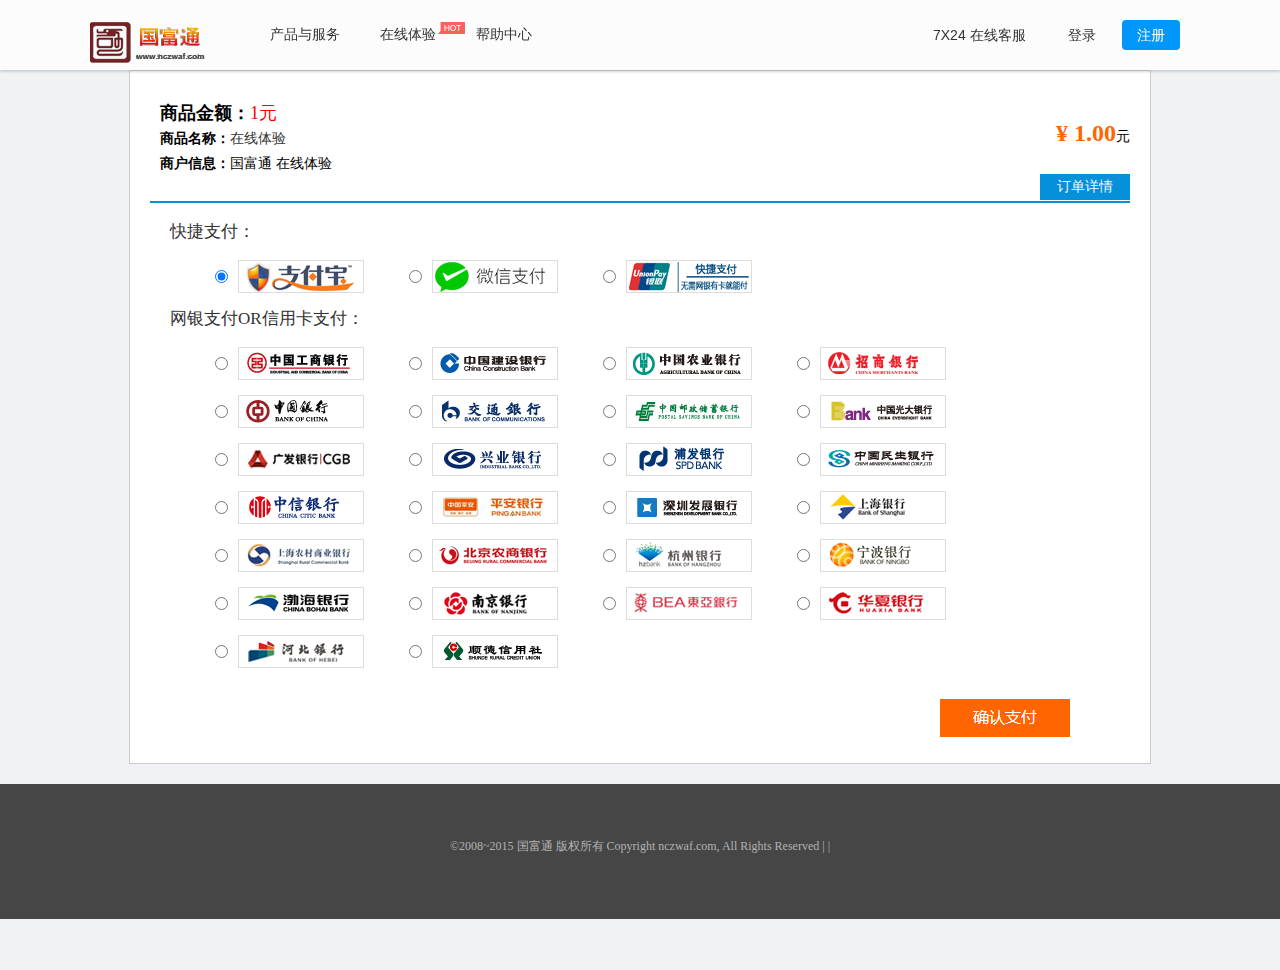
<file: demo_back/index.htm>
﻿
<!DOCTYPE html PUBLIC "-//W3C//DTD XHTML 1.0 Transitional//EN" "http://www.w3.org/TR/xhtml1/DTD/xhtml1-transitional.dtd">
<html xmlns="http://www.w3.org/1999/xhtml">
<head>
<meta http-equiv="Content-Type" content="text/html; charset=utf-8" />
<title>国富通，让支付更简单</title>
<link rel="stylesheet" type="text/css" href="css/pay.css">

<link type="text/css" href="css/keyPay.css" rel="stylesheet" />

<script type="text/javascript" src="js/jquery-1.7.2.min.js"></script>
<link rel="shortcut icon" href="images/favicon.ico" type="image/x-icon">


<link href="/css/common.css?46d2f15adcb9adda01d7" rel="stylesheet">
<link href="/css/polyPay.css?46d2f15adcb9adda01d7" rel="stylesheet">
</head>

<body>

 <script type="text/javascript">

        if (!window.jQuery) {
            document.write('<script type="text/javascript" src="/script/jquery.js"><' + '/script>');
        }
        if ((navigator.userAgent.match(/(phone|pad|pod|iPhone|iPod|ios|iPad|Android|Mobile|BlackBerry|IEMobile|MQQBrowser|JUC|Fennec|wOSBrowser|BrowserNG|WebOS|Symbian|Windows Phone)/i))) {
            window.location.href = "Mobile.php";
        }

 </script>


<div style="border-bottom: #0590da solid 0px;" class="header pinned">
	<div class="header-main clearfix">
		<h1 id="logo"><a href="/"><img src="/images/logo.png"></a></h1>
		<div class="nav-box">
			<ul class="nav" id="nav">
				<li class="more"><a href="#nogo">产品与服务</a>
				<div class="nav-line">
				</div>
				<div class="sub-nav product-list">
					<ul>
						<li><a href="javascript:void(0);">网银支付</a></li>
						<li><a href="javascript:void(0);" onclick="sa.track(&quot;activityClicks&quot;,{name:&quot;扫码支付&quot;,platformType:&quot;pc&quot;})">扫码支付</a></li>
						<li><a href="javascript:void(0);" onclick="sa.track(&quot;activityClicks&quot;,{name:&quot;现金罗盘&quot;,platformType:&quot;pc&quot;})">快捷支付</a></li>
						<li><a href="javascript:void(0);">QQ钱包</a></li>
					</ul>
				</div>
				</li>
				<li> <a target="_blank" href="/demo">在线体验</a> <div class="nav-line"></div> </li>
				<li> <a target="_blank" href="javascript:void(0);">帮助中心</a> <div class="nav-line"></div> </li>

				<li><a target="_blank" href="javascript:void(0);"></a>
				<div class="nav-line">
				</div>
				</li>
			</ul>
		</div>
		<div class="login-box">
			<div class="phone-400">
				7X24 在线客服
			</div>
			<div class="no_login" style="display: block;">
				<a class="login-btn" href="/login">登录</a><a class="reg-btn" href="/register" onclick="sa.track(&quot;registerBtnClicks&quot;,{platformType:&quot;pc&quot;,position:&quot;头部右上角&quot;,pageUrl:location.href})">注册</a>
			</div>
			<div class="has_login clearfix" style="display: none;">
				<a class="app-btn" alt="应用中心" href="/appcenter">应用中心</a><a id="quit" class="quit-btn" alt="退出" href="javascript:void(0)">退出</a>
			</div>
		</div>
	</div>
</div>







<form name='type' method="post" action="pay.php" target="_blank">
<input size="50" type="hidden" name="pd_Order" value="201603061147305643" />
<!-- 内容 begin  -->

<div style="margin-top:70px" id="content">



<div class="sb">



<div class="centersb" id="orderDetails">

<ul>

	<li style="font-size: 18px;"><strong>商品金额：</strong><span id="orderId" style="color:#F00">1元</span></li>

	<li><strong>商品名称：</strong><span id="goodsName"><a href="http://www.1yytd.com" title="pay">在线体验</a></span></li>

	<li><strong>商户信息：</strong>国富通 在线体验</li>



</ul>
</div>

<div class="rightsb">
<p><font color="#FF6600" size="+2" style="font-weight: bold;"
	id="countNum">&yen; 1.00</font>元</p>
<div style="background: #0590da; text-align: center; width: 90px; height: 26px; position: relative; top: 25px; left: 30px; color:#f5f5f5;"
	onClick="showMoreDetails();">订单详情</div>
</div>

</div>



<div class="	">


<style type="text/css">
	  .credit-icon{background: url(images/credit.png) no-repeat; display:inline-block; width:13px; height:18px;position:absolute;  cursor:pointer;}
</style>
<div class="zhifu"><span id="payTitle" style="font-size: 17px;">快捷支付：</span>



    
    
    <!-- 支付类型 -->
    
    <div id="payTypeList" class="bankWrap" style="margin-top:20px">
    
    <ul>
    
    	<li>
            <label>
                <input type="radio" checked name="pd_FrpId" value="alipay" style="margin-top:10px;float:left; height:13px;" />
                <div class="iw" style=" padding-top:3px; padding-bottom:3px;background:url(images/alipay.png) no-repeat center center; margin-left:10px" title="支付宝"></div>
           </label>
        </li>
    	<li>
            <label>
                <input type="radio"  name="pd_FrpId" value="weixin" style="margin-top:10px;float:left; height:13px;" />
                <div class="iw" style=" padding-top:3px; padding-bottom:3px;background:url(images/logo_wxpay.png) no-repeat center center; margin-left:10px" title="微信扫码支付"></div>
           </label>
        </li>
        <li>
            <label>
                <input type="radio"  name="pd_FrpId" value="kuaijie" style="margin-top:10px;float:left; height:13px;" />
                <div class="iw" style=" padding-top:3px; padding-bottom:3px;background:url(images/ylzx.png) no-repeat center center; margin-left:10px" title="银联支付"></div>
           </label>
        </li>
    </ul>
    </div>
</div>
<div style="height:30px; width:100%"></div>
<div class="zhifu"><span id="payTitle" style="font-size: 17px;">网银支付OR信用卡支付：</span>





<!-- 支付类型 -->

<div id="payTypeList" class="bankWrap" style="margin-top:20px">

<ul>

    <li>
		<label>
	        <input type="radio" name="pd_FrpId" value="ICBC"  style="margin-top:10px;float:left; height:13px;" />
            <div class="iw ICBC" style=" padding-top:3px; padding-bottom:3px; margin-left:10px" title="工商银行"></div>
	   </label>
	</li>
    <li>
		<label>
	        <input type="radio" name="pd_FrpId" value="CCB" style="margin-top:10px;float:left; height:13px;"  />
            <div class="iw CCB" style=" padding-top:3px; padding-bottom:3px; margin-left:10px" title="建设银行"></div>
	   </label>
       
	</li>
    <li>
		<label>
	        <input type="radio" name="pd_FrpId" value="ABC" style="margin-top:10px;float:left; height:13px;"  />
            <div class="iw ABC" style=" padding-top:3px; padding-bottom:3px; margin-left:10px" title="农业银行"></div>
	   </label>
	</li>
    <li>
		<label>
	        <input type="radio" name="pd_FrpId" value="CMB" style="margin-top:10px;float:left; height:13px;"  />
            <div class="iw CMBCHINA" style=" padding-top:3px; padding-bottom:3px; margin-left:10px" title="招商银行"></div>
            
	   </label>
	</li>
    <li>
		<label>
	        <input type="radio" name="pd_FrpId" value="BOCB2C" style="margin-top:10px;float:left; height:13px;"  />
            <div class="iw BOC" style=" padding-top:3px; padding-bottom:3px; margin-left:10px" title="中国银行"></div>
            
	   </label>
	</li>
    <li>
		<label>
	        <input type="radio" name="pd_FrpId" value="COMM" style="margin-top:10px;float:left; height:13px;"  />
            <div class="iw BOCO" style=" padding-top:3px; padding-bottom:3px; margin-left:10px" title="交通银行"></div>
            
	   </label>
	</li>
    <li>
		<label>
	        <input type="radio" name="pd_FrpId" value="PSBC-DEBIT" style="margin-top:10px;float:left; height:13px;"  />
            <div class="iw POST" style=" padding-top:3px; padding-bottom:3px; margin-left:10px" title="中国邮政储蓄"></div>
            
	   </label>
	</li>
    <li>
		<label>
	        <input type="radio" name="pd_FrpId" value="CEBBANK" style="margin-top:10px;float:left; height:13px;"  />
            <div class="iw CEB" style=" padding-top:3px; padding-bottom:3px; margin-left:10px" title="光大银行"></div>
            
	   </label>
	</li>
    <li>
		<label>
	        <input type="radio" name="pd_FrpId" value="GDB" style="margin-top:10px;float:left; height:13px;"  />
            <div class="iw GDB" style=" padding-top:3px; padding-bottom:3px; margin-left:10px" title="广东发展银行"></div>
            
	   </label>
	</li>
    <li>
		<label>
	        <input type="radio" name="pd_FrpId" value="CIB" style="margin-top:10px;float:left; height:13px;"  />
            <div class="iw CIB" style=" padding-top:3px; padding-bottom:3px; margin-left:10px" title="兴业银行"></div>
	   </label>
	</li>
    
    <li>
		<label>
	        <input type="radio" name="pd_FrpId" value="SPDB" style="margin-top:10px;float:left; height:13px;"  />
            <div class="iw SPDB" style=" padding-top:3px; padding-bottom:3px; margin-left:10px" title="上海浦东发展银行"></div>
            
	   </label>
	</li>
    <li>
		<label>
	        <input type="radio" name="pd_FrpId" value="CMBC" style="margin-top:10px;float:left; height:13px;"  />
            <div class="iw CMBC" style=" padding-top:3px; padding-bottom:3px; margin-left:10px" title="民生银行"></div>
            
	   </label>
	</li>
    <li>
		<label>
	        <input type="radio" name="pd_FrpId" value="CITIC" style="margin-top:10px;float:left; height:13px;"  />
            <div class="iw ECITIC" style=" padding-top:3px; padding-bottom:3px; margin-left:10px" title="中信银行"></div>
            
	   </label>
	</li>
    <li>
		<label>
	        <input type="radio" name="pd_FrpId" value="SPABANK" style="margin-top:10px;float:left; height:13px;"  />
            <div class="iw PINGANBANK" style=" padding-top:3px; padding-bottom:3px; margin-left:10px" title="平安银行"></div>
            
	   </label>
	</li>
    <li>
		<label>
	        <input type="radio" name="pd_FrpId" value="SPABANK" style="margin-top:10px;float:left; height:13px;"  />
            <div class="iw SDB" style=" padding-top:3px; padding-bottom:3px; margin-left:10px" title="深圳发展银行"></div>
            
	   </label>
	</li>
    <li>
		<label>
	        <input type="radio" name="pd_FrpId" value="SHBANK" style="margin-top:10px;float:left; height:13px;"  />
            <div class="iw SHB" style=" padding-top:3px; padding-bottom:3px; margin-left:10px" title="上海银行"></div>
            
	   </label>
	</li>
    <li>
		<label>
	        <input type="radio" name="pd_FrpId" value="SRCB" style="margin-top:10px;float:left; height:13px;"  />
            <div class="iw SRCB" style=" padding-top:3px; padding-bottom:3px; margin-left:10px" title="上海农村商业银行"></div>
            
	   </label>
	</li>
    <li>
		<label>
	        <input type="radio" name="pd_FrpId" value="BJRCB" style="margin-top:10px;float:left; height:13px;"  />
            <div class="iw BJRCB" style=" padding-top:3px; padding-bottom:3px; margin-left:10px" title="北京农商银行"></div>
            
	   </label>
	</li>
    <li>
		<label>
	        <input type="radio" name="pd_FrpId" value="HZCB" style="margin-top:10px;float:left; height:13px;"  />
            <div class="iw HZBANK" style=" padding-top:3px; padding-bottom:3px; margin-left:10px" title="杭州银行"></div
            
	   </label>
	</li>
    <li>
		<label>
	        <input type="radio" name="pd_FrpId" value="NBCB" style="margin-top:10px;float:left; height:13px;"  />
            <div class="iw NBCB" style=" padding-top:3px; padding-bottom:3px; margin-left:10px" title="宁波银行"></div>
            
	   </label>
	</li>
    
    <li>
		<label>
	        <input type="radio" name="pd_FrpId" value="CBHB" style="margin-top:10px;float:left; height:13px;"  />
            <div class="iw CBHB" style=" padding-top:3px; padding-bottom:3px; margin-left:10px" title="渤海银行"></div>
            
	   </label>
	</li>
    <li>
		<label>
	        <input type="radio" name="pd_FrpId" value="NJCB" style="margin-top:10px;float:left; height:13px;"  />
            <div class="iw NJCB" style=" padding-top:3px; padding-bottom:3px; margin-left:10px" title="南京银行"></div>
            
	   </label>
	</li>
    <li>
		<label>
	        <input type="radio" name="pd_FrpId" value="HKBEA" style="margin-top:10px;float:left; height:13px;"  />
            <div class="iw HKBEA" style=" padding-top:3px; padding-bottom:3px; margin-left:10px" title="东亚银行"></div>
            
	   </label>
	</li>
    <li>
		<label>
	        <input type="radio" name="pd_FrpId" value="HXB" style="margin-top:10px;float:left; height:13px;"  />
            <div class="iw HXB" style=" padding-top:3px; padding-bottom:3px; margin-left:10px" title="华夏银行"></div>
            
	   </label>
	</li>
    <li>
		<label>
	        <input type="radio" name="pd_FrpId" value="SCCB" style="margin-top:10px;float:left; height:13px;"  />
            <div class="iw SCCB" style=" padding-top:3px; padding-bottom:3px; margin-left:10px" title="河北银行"></div>
            
	   </label>
	</li>
    <li>
		<label>
	        <input type="radio" name="pd_FrpId" value="SDE" style="margin-top:10px;float:left; height:13px;"  />
            <div class="iw SDE" style=" padding-top:3px; padding-bottom:3px; margin-left:10px" title="顺德信用社"></div>
            
	   </label>
	</li>
</ul>

</div>

</div>
<table
	style="width: 900px; height: 50px; border: 0; margin-right: 10px; margin-left: 50px;">

	<tr style="background-color: #fff;border:0">

		<td style="background-color: #fff;border:0" align="right"><input type="image" id="btn_pay" src="images/pay.png" onClick="return pay();" /></td>

	</tr>

</table>

</div>

</div>






</form>


<!-- 内容 end -->

<div style="height:100px;padding-top:35px" id="footer">

<div style="background-color: #464646;" class="footer margin">

<p>©2008~2015 国富通 版权所有 Copyright <a href="http://www.nczwaf.com/" target="_blank">nczwaf.com</a>, All Rights Reserved | <a href="http://www.miitbeian.gov.cn/" target="_blank"></a>  | <a href="http://wpa.b.qq.com/cgi/wpa.php?ln=1&key=XzgwMDAwOTIxN184NzQyXzgwMDAwOTIxN18yXw"></a></p>

</div>

</div>

</body>
</html>
</file>
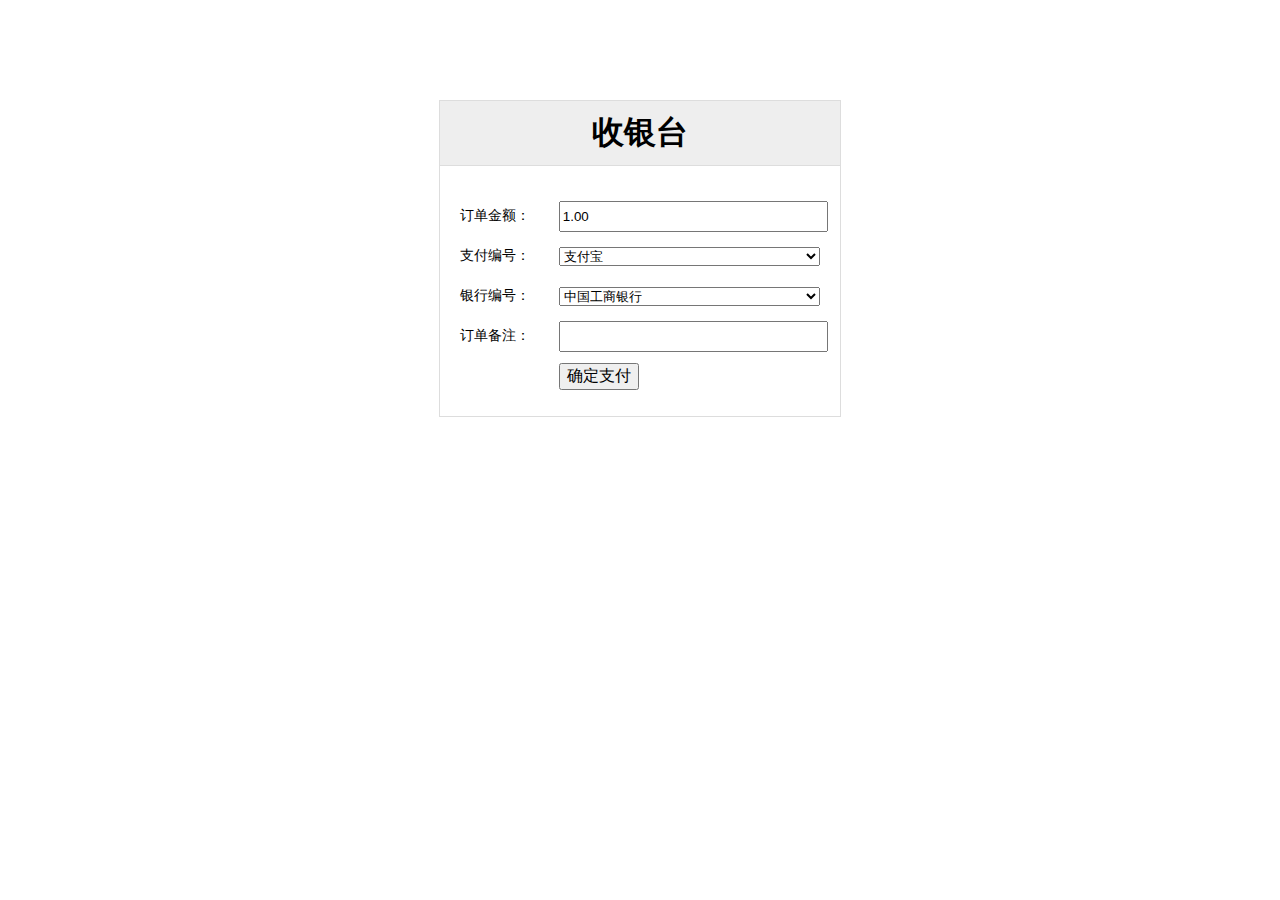
<file: shitima/10874/index.html>
﻿<!doctype html>
<html>
<head>
    <meta charset="utf8">
    <title>在线支付-国富通</title>
    <meta name="viewport" content="width=device-width, initial-scale=1">
    <style>
    html,body,div,p,span,ul,dl,ol,h1,h2,h3,h4,h5,h6,table,td,tr{padding:0;margin:0}
    .content{width:400px;margin:100px auto;border:1px solid #ddd}
    h1{margin-bottom:30px;background-color:#eee;;border-bottom:1px solid #ddd;padding:10px;text-align: center}
    table{border-collapse:collapse;width:90%;margin:20px auto}
    table tr td{height:40px;font-size:14px}
    input,select{width:100%;line-height:25px}
    button{font-size:16px}
    </style>
</head>
<body>
<div class="content">
    <h1>收银台</h1>
    <form action="pay.php" method="post" target="_blank">
        <table>
            <!--<tr>
                <td>商户订单号：</td>
                <td><input type="text" name="sdorderno" value="test001"></td>
            </tr>-->

            <tr>
                <td>订单金额：</td>
                <td><input type="text" name="total_fee" value="1.00"></td>
            </tr>

            <tr>
                <td>支付编号：</td>
                <td>
                    <select name="paytype" onChange="changePay(this.options[this.selectedIndex].value)">
						<option value="alipay">支付宝</option>
                        <option value="weixin">微信扫码</option>
                        <option value="gzhpay">微信公众号支付</option>
                    </select>
                </td>
            </tr>

            <tr id="bankcode">
                <td>银行编号：</td>
                <td>
                    <select name="bankcode">
				
                        <option value="ICBC">中国工商银行</option>
                        <option value="ABC">中国农业银行</option>
                        <option value="BOCSH">中国银行</option>
                        <option value="CCB">建设银行</option>
                        <option value="CMB">招商银行</option>
                        <option value="SPDB">浦发银行</option>
                        <option value="GDB">广发银行</option>
                        <option value="BOCOM">交通银行</option>
                        <option value="PSBC">邮政储蓄银行</option>
                        <option value="CNCB">中信银行</option>
                        <option value="CMBC">民生银行</option>
                        <option value="CEB">光大银行</option>
                        <option value="HXB">华夏银行</option>
                        <option value="CIB">兴业银行</option>
                        <option value="BOS">上海银行</option>
                        <option value="SRCB">上海农商</option>
                        <option value="PAB">平安银行</option>
                        <option value="BCCB">北京银行</option>
                    </select>
                </td>
            </tr>

            <tr id="weixin" style="display:none">
                <td>微信选项：</td>
                <td><select name="get_code">
                    <option value="0">默认</option>
                    <option value="1">仅获取二维码</option>
                </select></td>
            </tr>


            <tr>
                <td>订单备注：</td>
                <td><input type="text" name="remark" value=""></td>
            </tr>

            <tr>
                <td></td>
                <td><button type="submit">确定支付</button></td>
            </tr>
        </table>
    </form>
</div>
<script>
function changePay(pname){
    document.getElementById('bankcode').style.display='none';
    document.getElementById('weixin').style.display='none';
    if(pname=='bank'){
        document.getElementById('bankcode').style.display='';
    }
    if(pname=='weixin'){
        document.getElementById('weixin').style.display='';
    }
}
</script>
</body>
</html>
</file>
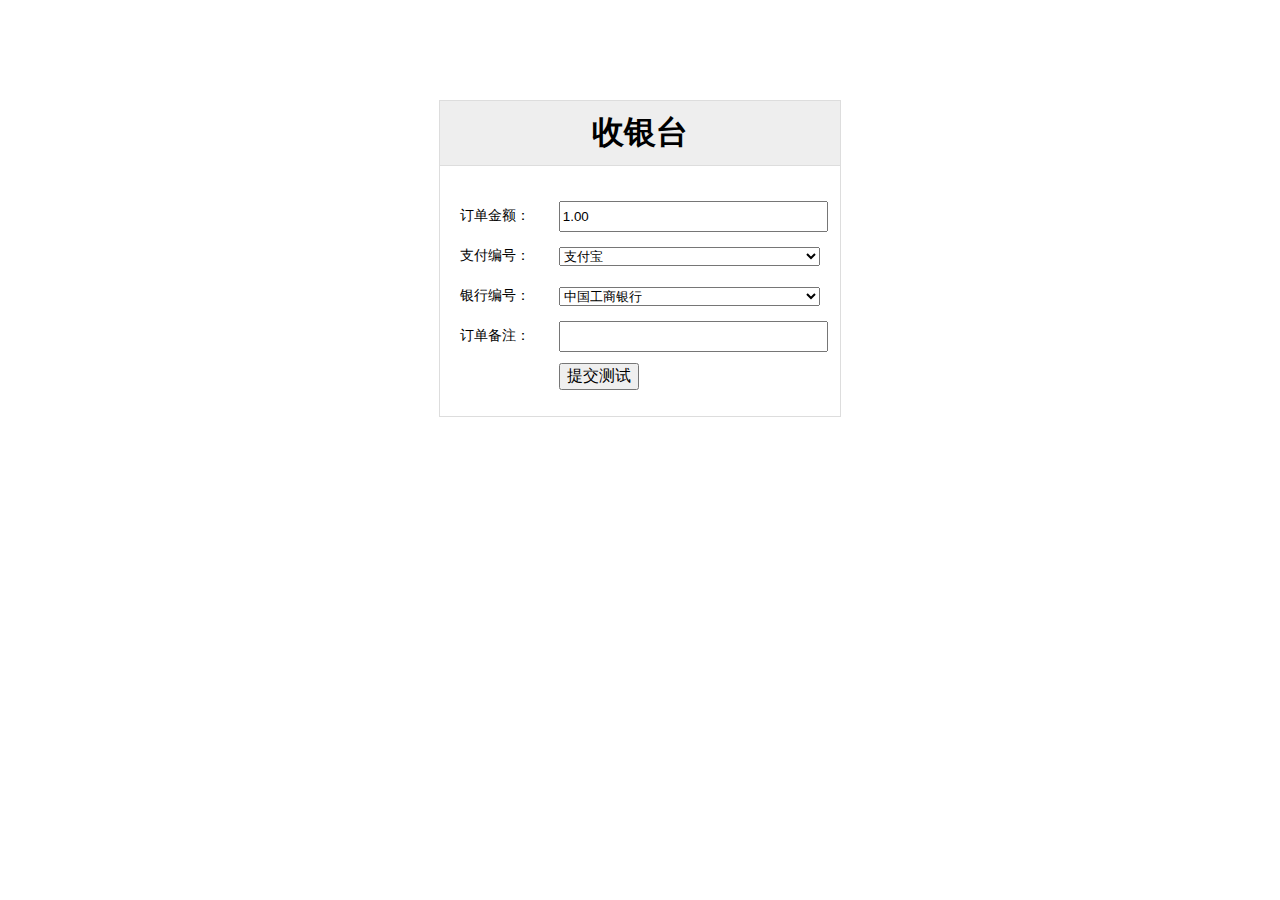
<file: shitima/10877/index.html>
﻿<!doctype html>
<html>
<head>
    <meta charset="utf8">
    <title>在线支付-国富通</title>
    <meta name="viewport" content="width=device-width, initial-scale=1">
    <style>
    html,body,div,p,span,ul,dl,ol,h1,h2,h3,h4,h5,h6,table,td,tr{padding:0;margin:0}
    .content{width:400px;margin:100px auto;border:1px solid #ddd}
    h1{margin-bottom:30px;background-color:#eee;;border-bottom:1px solid #ddd;padding:10px;text-align: center}
    table{border-collapse:collapse;width:90%;margin:20px auto}
    table tr td{height:40px;font-size:14px}
    input,select{width:100%;line-height:25px}
    button{font-size:16px}
    </style>
</head>
<body>
<div class="content">
    <h1>收银台</h1>
    <form action="pay.php" method="post" target="_blank">
        <table>
            <!--<tr>
                <td>商户订单号：</td>
                <td><input type="text" name="sdorderno" value="test001"></td>
            </tr>-->

            <tr>
                <td>订单金额：</td>
                <td><input type="text" name="total_fee" value="1.00"></td>
            </tr>

            <tr>
                <td>支付编号：</td>
                <td>
                    <select name="paytype" onChange="changePay(this.options[this.selectedIndex].value)">
						<option value="alipay">支付宝</option>
                        <option value="weixin">微信扫码</option>
                        <option value="gzhpay">微信公众号支付</option>
                    </select>
                </td>
            </tr>

            <tr id="bankcode">
                <td>银行编号：</td>
                <td>
                    <select name="bankcode">
				
                        <option value="ICBC">中国工商银行</option>
                        <option value="ABC">中国农业银行</option>
                        <option value="BOCSH">中国银行</option>
                        <option value="CCB">建设银行</option>
                        <option value="CMB">招商银行</option>
                        <option value="SPDB">浦发银行</option>
                        <option value="GDB">广发银行</option>
                        <option value="BOCOM">交通银行</option>
                        <option value="PSBC">邮政储蓄银行</option>
                        <option value="CNCB">中信银行</option>
                        <option value="CMBC">民生银行</option>
                        <option value="CEB">光大银行</option>
                        <option value="HXB">华夏银行</option>
                        <option value="CIB">兴业银行</option>
                        <option value="BOS">上海银行</option>
                        <option value="SRCB">上海农商</option>
                        <option value="PAB">平安银行</option>
                        <option value="BCCB">北京银行</option>
                    </select>
                </td>
            </tr>

            <tr id="weixin" style="display:none">
                <td>微信选项：</td>
                <td><select name="get_code">
                    <option value="0">默认</option>
                    <option value="1">仅获取二维码</option>
                </select></td>
            </tr>


            <tr>
                <td>订单备注：</td>
                <td><input type="text" name="remark" value=""></td>
            </tr>

            <tr>
                <td></td>
                <td><button type="submit">提交测试</button></td>
            </tr>
        </table>
    </form>
</div>
<script>
function changePay(pname){
    document.getElementById('bankcode').style.display='none';
    document.getElementById('weixin').style.display='none';
    if(pname=='bank'){
        document.getElementById('bankcode').style.display='';
    }
    if(pname=='weixin'){
        document.getElementById('weixin').style.display='';
    }
}
</script>
</body>
</html>
</file>
<file: demo_back/css/keyPay.css>
@charset "utf-8";

/***** 统一化 *****/
html {
	background-color: #E0E2E6;
}

body {
	background-color: #F0F2F5;
	font-size: 14px;
	color: #3A414B;
}

a {
	text-decoration: none;
	outline: none;
}

a:hover {
	text-decoration: underline;
}

.layout {
	width: 960px;
	margin: 0px auto;
}

.fa {
	font-family: Arial, Helvetica;
}

 .servicePhone, .orderInfo h2, .greenBtn, .greenBtn .leftBorder, .supportBankWrap .sign, .supportBankWrap .more, .success, .error, .limitText .arrow, .result, .popup .close, .statement, .keepTime, .keepTime i, .control, .payFail, .bindMore span, .callError, .controlTrigger, .nonsupport, .notice .closeNotice, .payLimitWrap .popTxt .arrow {
	background: url(../images/icons.png) no-repeat; scroll 0 0 rgba(0, 0, 0, 0);
}

.payLimitWrap {
    color: #999999;
    cursor: pointer;
    float: left;
    font-size: 12px;
    margin-left: 10px;
    margin-top: 24px;
    position: relative;
}

.payLimitWrap:hover .popTxt {
	display: block;
}
.payLimitWrap .popTxt {
	position: absolute;
	display: none;
	left: 0px;
	bottom: 24px;
	width: 260px;
	padding: 14px 8px;
	background-color: #ECF4F7;
	border: #BBC7D3 solid 1px;
	line-height: 22px;
	color: #666;
	cursor: default;
}
.payLimitWrap .popTxt .arrow {
	position: absolute;
	bottom: -9px;
	left: 18px;
	display: block;
	width: 14px;
	height: 9px;
	background-position: 0px -656px;
}


.notice {
    background-color: #FFF9E5;
    border: 1px solid #EFC5A3;
    color: #F5802E;
    font-size: 12px;
    height: 30px;
    overflow: hidden;
    position: relative;
}

.notice .closeNotice {
    background-position: 0 -611px;
    cursor: pointer;
    display: block;
    height: 11px;
    position: absolute;
    right: 15px;
    top: 10px;
    width: 11px;
}

.noticeList {
    margin-left: 24px;
    margin-right: 24px;
}

.noticeList li {
    height: 30px;
    line-height: 30px;
    overflow: hidden;
    text-overflow: ellipsis;
    white-space: nowrap;
}

.success, .error {
	margin-top: 5px;
	padding-left: 20px;
	background-position: -207px -1437px;
	font-size: 12px;
	color: #73BF20;
}
.error {
	background-position: -208px -610px;
	color: #DF3234;
}

li {
    list-style: none outside none;
}

.abnor {
    color: #999999;
    font-weight: normal;
    margin-top: 7px;
}

#mask {
	z-index: 500;
	background-color: #000;
	opacity: 0.78;
	filter: alpha(opacity = 78);
}
/***** iframe遮罩层样式 *****/
#iframeMask {
	z-index: 499;
	opacity: 0;
	filter: alpha(opacity = 0);
}

/***** 统一化结束 *****/ /***** 头部 *****/
.header {
	height: 71px;
	border-bottom: #6DCA90 solid 2px;
	background-color: #F9F9F9;
}

.logo a {
	width: 290px;
	height: 45px;
	background:url(../images/logo.png) no-repeat left center;
	text-indent: -9999px;
}

.viceLogo {
	width: 81px;
	height: 35px;
	margin-left: 15px;
	margin-top: 5px;
	padding-left: 15px;
	border-left: #D9DADD solid 1px;
	background-position: 15px -350px;
	text-indent: -9999px;
}

.servicePhone {
	width: 215px;
	height: 14px;
	margin-top: 45px;
}

/***** 头部结束 *****/ /***** 左侧订单信息 *****/
.mainWrap {
	margin-top: 15px;
	background-color: #F8F8F8;
	border: #E6E7E8 solid 1px;
	box-shadow: #E6E7E8 1px 1px 8px, #E6E7E8 -1px -1px 8px;
}

.orderInfo {
	width: 214px;
	padding: 0px 8px;
}

.orderInfo h2 {
	padding: 13px 0px 13px 33px;
	background-position: -197px -493px;
	border-bottom: #CCCED0 dotted 1px;
	font-weight: bold;
}

.orderInfo .firstInfoList {
	padding-bottom: 7px;
	border-bottom: #CCCED0 dotted 1px;
}

.orderInfo .infoList dt,.orderInfo .infoList dd {
	float: left;
	margin-bottom: 8px;
	line-height: 22px;
}

.orderInfo .infoList dt {
	padding-left: 5px;
	color: #9BA0A7;
}

.orderInfo .infoList dd {
	width: 145px;
}

.orderInfo .infoList dd .sum {
	margin-right: 5px;
	color: #ff6633;
	font-size: 26px;
	font-weight: 600;
}

/***** 左侧订单信息结束 *****/ /***** 右侧内容 *****/
.rightContainer {
	width: 714px;
	min-height: 360px;
	padding: 0px 8px;
	background: url(../images/r_bg.gif) repeat-y #FFF;
}

/*右侧标签*/
.rightContainer .tagWraps {
	border-bottom: #E6E7E8 solid 1px;
}

.rightContainer .tagWraps li {
	position: relative;
	bottom: -1px;
	float: left;
	display: inline;
	margin-left: 20px;
	height: 42px;
	line-height: 42px;
	border-bottom: #65C476 solid 1px;
	color: #65C476;
	font-weight: bold;
	cursor: default;
}



.rightContainer .tagWrap li {
	position: relative;
	bottom: -1px;
	float: left;
	display: inline;
	margin-left: 20px;
	height: 42px;
	line-height: 42px;
	
	color: #65C476;
	font-weight: bold;
	cursor: default;
}







/*版权*/
.copyright {
	margin-top: 10px;
	padding-top: 15px;
	border-top: #E3E5E9 solid 1px;
	text-align: center;
	font-size: 12px;
	color: #666;
	height:40px;
	line-height:40px
}



/*选择其他付款方式*/
.tagWrap,.kcWrap { margin-top: 5px; border: #DADADA solid 1px; }
.tagNav { height: 38px; padding-left: 16px; background: url(../images/tag_bg.gif) repeat-x; }
.tagNav li { float: left; display: inline; height: 33px; margin: 5px 2px 0px; line-height: 33px; }
.tagNav li a { display: block; height: 100%; padding-right: 22px; font-size: 14px; font-family: "\5FAE\8F6F\96C5\9ED1"; color: #FFF; font-weight: bold; }
.tagNav li a.current, .tagNav li a.current em { background: url(../images/tag_nav_bg.gif) no-repeat right -33px #FFF; color: #359335; }
.tagNav li a em { background-position: 0px -999px; display: inline-block; vertical-align: top; *vertical-align:middle;
width: 7px; height: 100%; margin-right: 16px; }
.tagNav li a.current em { background-position: 0px 0px; }
.bankWrap li { float: left; display: inline; margin-left: 45px; *margin-left:35px;
margin-bottom: 15px; }
.bankWrap .iw{ display: inline-block; vertical-align: middle; width: 114px; height: 25px; padding-top: 5px; padding-left: 10px; background: url(../images/bank_logo.png) no-repeat; border: #DDD solid 1px; text-indent: -9999px; }
.infoWrap .bankLogo{ display:inline-block; *display:inline; *zoom:1; vertical-align:middle; width: 136px; height:30px; margin-left: 15px;}
.infoWrap .bankLogo span{ display:inline-block; width:100%; height:100%; background: url(../images/bank_logo.png) no-repeat;}
.pointCard .iw { background: url(../images/point_card_logo.gif) no-repeat; }
.preCard .iw { background: url(../images/pre_card_logo.gif) no-repeat; }
.member .iw { background: url(../images/logo.gif) no-repeat 5px top; }
.bankWrap .enterprise li { margin-left: 30px; }
.bankWrap .enterprise li .iw { width: 126px; }
/******点卡logo******/
.QQCARD { background-position: 0px 0px !important; }
.TELECOM { background-position: 0px -49px !important; }
.JIUYOU { background-position: 0px -99px !important; }
.JUNNET { background-position: 0px -150px !important; }
.UNICOM { background-position: 0px -196px !important; }
.SZX { background-position: 0px -247px !important; }
.SNDACARD { background-position: 0px -297px !important; }
.SOHU { background-position: 0px -346px !important; }
.TIANHONG { background-position: 0px -396px !important; }
.TIANXIA { background-position: 0px -446px !important; }
.WANMEI { background-position: 0px -496px !important; }
.NETEASE { background-position: 0px -542px !important; }
.ZHENGTU { background-position: 0px -592px !important; }
.ZONGYOU { background-position: 0px -643px !important; }
/******点卡logo结束******/
/******预付费卡logo******/
.Yitong { background-position: 0px 5px !important; }
.Aixin { background-position: 0px -36px !important; }
.AllScore { background-position: 5px -82px !important; }
.Zhongfutong { background-position: 5px -129px !important; }
.Dazhong { background-position: 5px -170px !important; }
.HUILIAN { background-position: 5px -210px !important; }
.GXJFT { background-position: 5px -257px !important; }
.JINCHENGTONG { background-position: 5px -303px !important; }
.JXJiaofeitong { background-position: 5px -352px !important; }
.RUITONG { background-position: 5px -398px !important; }
.JIANGSRX { background-position: 5px -447px !important; }
.Slsy { background-position: 5px -490px !important; }
.Shangmeng { background-position: 5px -532px !important; }
.WSTONGLIAN { background-position: 5px -578px !important; }
.Edenred { background-position: 5px -625px !important; }
.Yikahui { background-position: 5px -668px !important; }
.Bohaiyisheng { background-position: 5px -710px !important; }
.Ybt { background-position: 5px -753px !important; }
.XIANFENG { background-position: -2px -788px !important; }
/******预付费卡logo结束******/
/******借记卡信用卡logo******/
.ABC { background-position: 0px 0px !important;/*农业银行*/ }
.CCB { background-position: 0px -93px !important;/*建设银行*/ }
.ICBC { background-position: 0px -186px !important;/*工商银行*/ }
.BOC { background-position: -12px -279px !important;/*中国银行*/ }
.BOCO { background-position: 0px -372px !important;/*交通银行*/ }
.CMBCHINA { background-position: -8px -465px !important;/*招商银行*/ }
.CMBC { background-position: 0px -558px !important;/*民生银行*/ }
.CIB { background-position: 0px -651px !important;/*兴业银行*/ }
.CEB { background-position: 0px -744px !important;/*光大银行*/ }
.ECITIC { background-position: -5px -837px !important;/*中信银行*/ }
.POST { background-position: 0px -930px !important;/*邮政储蓄银行*/ }
.BCCB { background-position: -7px -1023px !important;/*北京银行*/ }
.GDB { background-position: 0px -1116px !important;/*广发银行*/ }
.SDB { background-position: 0px -1209px !important;/*深圳发展银行*/ }
.SPDB { background-position: -5px -1302px !important;/*浦发银行*/ }
.HXB { background-position: -5px -1395px !important;/*华夏银行*/ }
.BJRCB { background-position: 0px -1488px !important;/*北京农商银行*/ }
.SHB { background-position: -150px 0px !important;/*上海银行*/ }
.CZ { background-position: -148px -93px !important;/*浙商银行*/ }
.SDE { background-position: -137px -186px !important;/*顺德信用社*/ }
.SCCB { background-position: -140px -372px !important;/*河北银行*/ }
.EGB { background-position: -145px -465px !important;/*恒丰银行*/ }
.ZJTLCB { background-position: -135px -558px !important;/*浙江泰隆商业银行*/ }
.CBHB { background-position: -138px -651px !important;/*渤海银行*/ }
.HKBEA { background-position: -138px -744px !important;/*东亚银行*/ }
.NJCB { background-position: -145px -930px !important;/*南京银行*/ }
.NBCB { background-position: -148px -1023px !important;/*宁波银行*/ }
.GZCB { background-position: -137px -1116px !important;/*广州市商业银行*/ }
.SRCB { background-position: -137px -1209px !important;/*上海农村商业银行*/ }
.HZBANK { background-position: -145px -1302px !important;/*杭州银行*/ }
.NCBBANK { background-position: -140px -1395px !important;/*南洋商业银行*/ }
.PINGANBANK { background-position: -137px -1488px !important;/*平安银行*/ }
/******借记卡信用卡logo结束******/
/******企业logo******/
.BOC-EP { background-position: 0px -310px !important;/*中国银行-企业*/ }
.CMBCHINA-EP { background-position: 0px -496px !important;/*招商银行-企业*/ }
.SDB-EP { background-position: 0px -1240px !important;/*深圳发展银行-企业*/ }
.SPDB-EP { background-position: 0px -1333px !important;/*浦发银行-企业*/ }
.ABC-EP { background-position: 0px -31px !important;/*农业银行-企业*/ }
.BOCO-EP { background-position: 0px -403px !important;/*交通银行-企业*/ }
.CCB-EP { background-position: 0px -124px !important;/*建设银行-企业*/ }
.CEB-EP { background-position: 0px -775px !important;/*光大银行-企业*/ }
.ICBC-EP { background-position: 0px -217px !important;/*工商银行-企业*/ }
/******企业logo结束******/

.JZ { background-position: -140px -279px !important;/*锦州银行*/ }/*未使用*/
.RCU { background-position: -138px -837px !important;/*广东农村信用社*/ }/*未使用*/

.CMBC-EP { background-position: 0px -589px !important;/*民生银行-企业*/ }
.CIB-EP { background-position: 0px -682px !important;/*兴业银行-企业*/ }
.ECITIC-EP { background-position: 0px -868px !important;/*中信银行-企业*/ }
.POST-EP { background-position: 0px -961px !important;/*邮政储蓄银行-企业*/ }
.BCCB-EP { background-position: 0px -1054px !important;/*北京银行-企业*/ }
.GDB-EP { background-position: 0px -1147px !important;/*广发银行-企业*/ }
.HXB-EP { background-position: 0px -1426px !important;/*华夏银行-企业*/ }
.BJRCB-EP { background-position: 0px -1519px !important;/*北京农商银行-企业*/ }
.SHB-EP { background-position: -137px -31px !important;/*上海银行-企业*/ }
.CZ-EP { background-position: -137px -124px !important;/*浙商银行-企业*/ }
.SDE-EP { background-position: -137px -217px !important;/*顺德信用社-企业*/ }
.SCCB-EP { background-position: -137px -403px !important;/*河北银行-企业*/ }
.EGB-EP { background-position: -137px -496px !important;/*恒丰银行-企业*/ }
.ZJTLCB-EP { background-position: -137px -589px !important;/*浙江泰隆商业银行-企业*/ }
.CBHB-EP { background-position: -137px -682px !important;/*渤海银行-企业*/ }
.HKBEA-EP { background-position: -137px -775px !important;/*东亚银行-企业*/ }
.NJCB-EP { background-position: -137px -961px !important;/*南京银行-企业*/ }
.NBCB-EP { background-position: -137px -1054px !important;/*宁波银行-企业*/ }
.GZCB-EP { background-position: -137px -1147px !important;/*广州市商业银行-企业*/ }
.SRCB-EP { background-position: -137px -1240px !important;/*上海农村商业银行-企业*/ }
.HZBANK-EP { background-position: -137px -1333px !important;/*杭州银行-企业*/ }
.NCBBANK-EP { background-position: -137px -1426px !important;/*南洋商业银行-企业*/ }
.PINGANBANK-EP { background-position: -137px -1519px !important;/*平安银行-企业*/ }
.JZ-EP { background-position: -137px -310px !important;/*锦州银行-企业*/ }/*未使用*/
.RCU-EP { background-position: -137px -868px !important;/*广东农村信用社-企业*/ }/*未使用*/
/*选择其他付款方式结束*/
</file>
<file: css/common.css>
a,body{color:#333}#logo a:before,.clearfix:after,.clearfix:before,.nav-box .nav>li .sub-nav:before,.nav-box .nav>li .sub-nav>ul li a:before,.nav-box .nav>li:nth-child(2)>a:after{content:""}.footer dl dd a:hover,a,a:hover{text-decoration:none}.clearfix:after{overflow:hidden;white-space:nowrap;text-overflow:ellipsis;clear:both}.clearfix{zoom:1}.clearfix:after,.clearfix:before{display:table}@font-face{font-family:'PingFang SC';src:url(/css/img/PingFang.ttc?0cf154662a17edfbb6ca558d3525d70f) format("ttc"),url(/css/img/PingFang.ttf?c42f2cf165edb9e0ff57880dbee1d50a) format("TureTpe");font-weight:300;font-style:normal}@font-face{font-family:iconfont;src:url(/css/img/iconfont.eot?323248c0658f35f80d2275823f970035);src:url(/css/img/iconfont.eot?323248c0658f35f80d2275823f970035?#iefix) format("embedded-opentype"),url(/css/img/iconfont.woff?0bda8b11c2893432c5cb88b136b62985) format("woff"),url(/css/img/iconfont.ttf?32d777cea5ef94140f82fb102bfcf8a2) format("truetype")}body,dd,dl,figure,form,h1,h2,h3,h4,h5,input,ol,p,ul{margin:0}button,input,ol,ul{padding:0}li,ol,ul{list-style:none}a,button,img,input,optgroup,select,textarea{outline:0;-webkit-tap-highlight-color:transparent}a,img{-webkit-touch-callout:none;border:0}body{-webkit-overflow-scrolling:touch;font:300 12px/1 'PingFang SC','Microsoft Yahei','Helvetica Neue',Helvetica,STHeitiSC-Light,Arial;min-width:1200px;-webkit-font-smoothing:antialiased;-moz-font-smoothing:antialiased;-ms-font-smoothing:antialiased;text-rendering:optimizeLegibility;-moz-osx-font-smoothing:grayscale}body,html{height:100%}button,img,input,textarea{vertical-align:middle;outline:0;border:none}h1,h2,h3,h4,h5{font-size:100%;font-weight:300}a{outline:0}a:active,a:focus{background-color:transparent}img[data-original*=".jpg"]{background:url(/css/img/loading.gif?45719c0b001207080abf16593b07074a) 50% 50%/40px 40px no-repeat}input::-webkit-inner-spin-button,input::-webkit-outer-spin-button{-webkit-appearance:none!important;margin:0}input:-webkit-autofill{box-shadow:0 0 0 1000px #fff inset!important;-webkit-box-shadow:0 0 0 1000px #fff inset!important;-moz-box-shadow:0 0 0 1000px #fff inset!important;-ms-box-shadow:0 0 0 1000px #fff inset!important;background-color:#fff!important}.header,.nav-box .nav>li:hover .sub-nav{box-shadow:0 2px 2px rgba(147,157,166,.4)}.none{display:none!important}.left{float:left}.right{float:right}.icon-fonts:before{position:absolute;display:block;font-family:iconfont;font-size:52px;color:#00b5d8}.main{margin:0 auto;width:1200px}.mark-down{padding:10px;border-radius:3px;background-color:#F3F1F1} .header{position:fixed;left:0;top:0;right:0;z-index:100;height:70px;background-color:#fcfcfd;transition:top .5s}.header.pinned{top:0;z-index:9999}.header.unpinned{top:-80px}.header .header-main{margin:0 auto;width:1100px}#logo{position:relative;float:left;margin-right:44px;width:116px;height:70px;overflow:hidden}#logo a{display:block;width:100%;height:100%;font-size:0;overflow:hidden} .nav-box .nav>li .sub-nav.product-list ul li:nth-child(1) a:before,.nav-box .nav>li .sub-nav>ul li a.cur:before,.nav-box .nav>li .sub-nav>ul li a:hover:before{background-position:0 -28px}.nav-box{float:left}.nav-box .nav>li{display:inline-block;float:left;margin:0 20px}.nav-box .nav>li>a{display:inline-block;padding:28px 0;font-size:14px;color:#333;-webkit-transition:all .5s ease;-moz-transition:all .5s ease;-ms-transition:all .5s ease;transition:all .5s ease;position:relative}.nav-box .nav>li>.nav-line{position:relative;bottom:1px;z-index:102;width:0;height:1px;background-color:#0097fd;-webkit-transition:all .3s ease;-moz-transition:all .3s ease;-ms-transition:all .3s ease;transition:all .3s ease}.nav-box .nav>li .sub-nav{position:absolute;top:70px;left:0;z-index:101;width:100%;height:0;background-color:#fcfcfd;overflow:hidden;-webkit-transition:height .5s ease;-moz-transition:height .5s ease;-ms-transition:height .5s ease;transition:height .5s ease}.login-box .app-download .app-download-item a,.nav-box .nav>li .sub-nav>ul li a{display:block;-webkit-transition:all .5s ease;-moz-transition:all .5s ease;-ms-transition:all .5s ease}.nav-box .nav>li .sub-nav:before{position:absolute;left:0;top:0;width:100%;height:1px;background-color:#ebe9eb}.nav-box .nav>li .sub-nav>ul{margin:0 auto;width:1100px}.nav-box .nav>li .sub-nav>ul li{float:left;padding:39px 30px;height:62px;font-size:14px}.nav-box .nav>li .sub-nav.scheme ul li:nth-child(2),.nav-box .nav>li .sub-nav.scheme ul li:nth-child(5){padding-top:42px}.nav-box .nav>li .sub-nav>ul li a{color:#484848;transition:all .5s ease}.nav-box .nav>li .sub-nav>ul li a:before{display:block;margin:0 auto 16px;width:32px;height:32px}.nav-box .nav>li .sub-nav>ul li a.cur,.nav-box .nav>li .sub-nav>ul li a:hover{color:#09f}.nav-box .nav>li .sub-nav>ul li:nth-child(1){padding-left:180px}.nav-box .nav>li .sub-nav.product-list ul li:nth-child(1) a.cur:before,.nav-box .nav>li .sub-nav.product-list ul li:nth-child(1) a:hover:before{background-position:0 -62px}.nav-box .nav>li .sub-nav.product-list ul li:nth-child(2) a:before{background-position:0 -96px}.nav-box .nav>li .sub-nav.product-list ul li:nth-child(2) a.cur:before,.nav-box .nav>li .sub-nav.product-list ul li:nth-child(2) a:hover:before{background-position:0 -128px}.nav-box .nav>li .sub-nav.product-list ul li:nth-child(3) a:before{background-position:0 -160px}.nav-box .nav>li .sub-nav.product-list ul li:nth-child(3) a.cur:before,.nav-box .nav>li .sub-nav.product-list ul li:nth-child(3) a:hover:before{background-position:0 -193px}.nav-box .nav>li .sub-nav.product-list ul li:nth-child(4) a:before{width:26px;background-position:0 -226px}.nav-box .nav>li .sub-nav.product-list ul li:nth-child(4) a.cur:before,.nav-box .nav>li .sub-nav.product-list ul li:nth-child(4) a:hover:before{background-position:0 -259px}.nav-box .nav>li .sub-nav.scheme ul li:nth-child(1) a:before{background-position:0 -292px}.nav-box .nav>li .sub-nav.scheme ul li:nth-child(1) a.cur:before,.nav-box .nav>li .sub-nav.scheme ul li:nth-child(1) a:hover:before{background-position:0 -325px}.nav-box .nav>li .sub-nav.scheme ul li:nth-child(2) a{position:relative}.nav-box .nav>li .sub-nav.scheme ul li:nth-child(2) a:before{margin-bottom:19px;height:26px;background-position:0 -775px}.nav-box .nav>li .sub-nav.scheme ul li:nth-child(2) a:after{content:"";width:25px;height:12px;position:absolute;background:url([data-uri]) 0 -15px no-repeat;right:-23px;top:3px}.nav-box .nav>li .sub-nav.scheme ul li:nth-child(2) a.cur:before,.nav-box .nav>li .sub-nav.scheme ul li:nth-child(2) a:hover:before{background-position:0 -803px}.nav-box .nav>li .sub-nav.scheme ul li:nth-child(3) a:before{background-position:0 -359px}.nav-box .nav>li .sub-nav.scheme ul li:nth-child(3) a.cur:before,.nav-box .nav>li .sub-nav.scheme ul li:nth-child(3) a:hover:before{background-position:0 -392px}.nav-box .nav>li .sub-nav.scheme ul li:nth-child(4) a:before{background-position:0 -424px}.nav-box .nav>li .sub-nav.scheme ul li:nth-child(4) a.cur:before,.nav-box .nav>li .sub-nav.scheme ul li:nth-child(4) a:hover:before{background-position:0 -457px}.nav-box .nav>li .sub-nav.scheme ul li:nth-child(5) a:before{margin-bottom:21px;height:24px;background-position:0 -490px}.nav-box .nav>li .sub-nav.scheme ul li:nth-child(5) a.cur:before,.nav-box .nav>li .sub-nav.scheme ul li:nth-child(5) a:hover:before{background-position:0 -516px}.nav-box .nav>li .sub-nav.developer-center ul li:nth-child(1) a:before{background-position:0 -575px}.nav-box .nav>li .sub-nav.developer-center ul li:nth-child(1) a.cur:before,.nav-box .nav>li .sub-nav.developer-center ul li:nth-child(1) a:hover:before{background-position:0 -609px}.nav-box .nav>li .sub-nav.developer-center ul li:nth-child(2) a:before{background-position:0 -643px}.nav-box .nav>li .sub-nav.developer-center ul li:nth-child(2) a.cur:before,.nav-box .nav>li .sub-nav.developer-center ul li:nth-child(2) a:hover:before{background-position:0 -675px}.nav-box .nav>li .sub-nav.developer-center ul li:nth-child(3) a:before{background-position:0 -707px}.nav-box .nav>li .sub-nav.developer-center ul li:nth-child(3) a.cur:before,.nav-box .nav>li .sub-nav.developer-center ul li:nth-child(3) a:hover:before{background-position:0 -741px}.nav-box .nav>li:nth-child(2)>a:after{width:27px;height:12px;position:absolute;background:url([data-uri]) no-repeat;right:-29px;top:22px}.nav-box .nav>li:hover>.nav-line{width:calc(100%)}.nav-box .nav>li:hover .sub-nav{height:140px}.nav-box .nav>li.cur a{color:#008cff}.login-box{float:right;width:290px}.login-box>div{float:left}.login-box .phone-400{float:left;margin-top:22px;margin-bottom:22px;padding-right:42px;padding-left:33px;height:26px;font-size:14px;line-height:26px;color:#333;background-position:0 0}.login-box .app-download{float:left;padding-right:20px;width:106px;font-size:15px;color:#fff}.login-box .app-download:after{content:'';float:right;margin-top:22px;height:16px;border-left:1px solid #fff}.login-box .app-download .app-download-item a{float:left;padding:17px 0;transition:all .5s ease}.login-box .app-download .app-download-item a em{position:relative;top:-6px;font-style:normal}.login-box .app-download .app-download-item a:before{content:'';display:inline-block;margin-right:10px;width:16px;height:25px;background:url(/css/img/nav-icon.svg?ab41f2983a7a3fcce69a43700384fd2e) 0 -889px no-repeat}.login-box .app-download .app-download-item a:hover:before{color:#008cff}.login-box .app-download .app-download-item .sub-nav{position:absolute;top:60px;left:0;z-index:11;width:100%;height:0;background-color:rgba(17,17,17,.85);overflow:hidden;-webkit-transition:all .5s ease;-moz-transition:all .5s ease;-ms-transition:all .5s ease;transition:all .5s ease}.login-box .app-download .app-download-item .sub-nav:before{content:"";position:absolute;left:0;top:0;width:100%;height:1px;background-color:#313131}.login-box .app-download .app-download-item .sub-nav ul{position:relative;margin:50px auto 0;width:600px}.login-box .app-download .app-download-item .sub-nav ul:before{content:"";position:absolute;top:0;left:50%;width:1px;height:178px;border-right:1px dashed #404245}.login-box .app-download .app-download-item .sub-nav ul li{position:relative;float:left;padding:0 90px;width:120px;line-height:1;text-align:center}.login-box .app-download .app-download-item .sub-nav ul li p{margin-top:20px;margin-bottom:10px;font-size:14px;color:#fff}.login-box .app-download .app-download-item .sub-nav ul li span{font-size:12px;color:#999}.login-box .app-download .app-download-item .sub-nav ul li:before{content:"";display:block;width:118px;height:118px;background-color:#fff;border:1px solid #e5e5e5;border-radius:4px}.login-box .app-download .app-download-item .sub-nav ul li:after{content:"";position:absolute;left:100px;top:10px;z-index:2;display:block;width:100px;height:100px;background:url(/css/img/download-app-fql.png?0bf64821fc4d9ff764e6174cc26d670c) no-repeat;background-size:100px 100px}.login-box .app-download .app-download-item .sub-nav ul li:nth-child(2):after{background:url(/css/img/download-app-lp.png?8ad65b8257ec48e310a494bdbd6f9eb2) no-repeat;background-size:100px 100px}.login-box .app-download .app-download-item:hover .sub-nav{height:277px}.login-box .has_login,.login-box .no_login{display:none;padding-top:20px;padding-bottom:20px}.login-box a{display:inline-block;width:54px;height:30px;font-size:14px;line-height:30px;vertical-align:middle;text-align:center;color:#333}.footer dl dd a,.footer dl dt,.footer dl.other dd{text-align:left;font-weight:400}.login-box a:first-child{width:auto}.login-box a:hover{color:#09f}.login-box a.reg-btn{margin-left:26px;width:58px;height:30px;color:#fff;background-color:#0097fd;border-radius:4px}.login-box a.reg-btn:hover{color:#fff;background-color:#0078ff}.login-box .quit-btn{padding:0;font-size:14px;color:#333}.footer{background-color:#1b1f22}.footer .main{margin-bottom:0px;padding-top:56px;width:1100px}.footer dl{display:inline-block;margin-right:114px;line-height:34px;vertical-align:top}.footer dl dt,.footer dl.other dd>a div.yx p{line-height:1}.footer dl dt{margin-bottom:15px;font-size:16px;color:#ccc}.footer dl dd a{position:relative;font-size:14px;color:#868e94}.footer dl dd a:hover{color:#ccc}.footer dl.other{float:right;margin-right:52px}.footer dl.other dd{font-size:20px;color:#ccc}.footer dl.other dd:nth-child(3){margin-top:35px;font-weight:400}.footer dl.other dd em{display:block;margin-top:6px;font-style:normal;font-weight:400;font-size:14px;line-height:1;color:#868e94}.footer dl.other dd>a{position:relative;display:inline-block;margin-right:20px;width:24px;height:24px;text-align:center;color:#ccc;background-color:#3b454d;border-radius:12px}.footer dl.other dd>a:before{position:relative;top:-6px;font-family:iconfont;font-size:18px;color:#b0bac2}.footer dl.other dd>a.email:before{content:'\e61c'}.footer dl.other dd>a.wx:before{content:'\e616'}.footer dl.other dd>a.weibo:before{content:'\e619'}.footer dl.other dd>a:hover{text-decoration:none;color:#fff;background-color:#657683}.footer dl.other dd>a:hover:before{color:#fff}.footer dl.other dd>a:hover div{display:block}.footer dl.other dd>a div{display:none;position:absolute;left:-176%;top:34px;z-index:3;padding:4px 7px 11px;background-color:#fff;border-radius:4px}.footer dl.other dd>a div:before{content:"";display:block;margin:-12px auto 0;width:0;height:0;border-left:15px solid transparent;border-right:15px solid transparent;border-bottom:15px solid #fff}table td,table th{border-right:1px solid #efefef}.footer dl.other dd>a div.ecode{width:86px;height:86px}.footer dl.other dd>a div.ecode:after{content:"";display:block;width:86px;height:86px;background:url(/css/img/ewm.jpg?51e47acf3c2cc51a4f0f0bad642105ce) no-repeat;background-size:100%}.footer dl.other dd>a div.yx p:nth-child(1){font-size:13px;color:#333}.footer .copyright{margin:0 auto;width:1100px;font-size:12px;line-height:70px;text-align:center;color:#868e94;border-top:1px solid #21272b}table,table tbody tr:first-child{border-top:1px solid #efefef}.error-body{width:100%;height:100%;overflow-x:hidden}.error-404{margin:0 auto;width:1345px;height:100%}.error-404 .error-inner{height:100%;display:table}.error-404 .img{display:table-cell;vertical-align:middle}.error-404 .link-index{position:absolute;display:block;top:599px;left:50%;margin-left:-79px;width:158px;line-height:38px;text-align:center;font-size:16px;color:#fff;background-color:#2575e9;z-index:1}.error-404 .link-index:hover{text-decoration:underline}.error-404 .img-inner{position:relative;width:1345px;height:752px;background:url(/css/img/sos.jpg?f56b906530f319ab1c9c200bf0d361f4) center no-repeat}.transition-stretch a{position:relative}.transition-stretch a:after{position:absolute;left:50%;right:50%;content:'';bottom:-1px;border-bottom:1px solid #2575e9;-webkit-transiton:all .3s ease;transition:all .3s ease}table,table th{border-bottom:1px solid #efefef}.transition-stretch a:hover:after{left:-1px;right:-1px}table{width:100%;border-spacing:0;border-collapse:collapse;border-left:1px solid #efefef}table th{padding:0 20px;height:40px;font-weight:700}table td{padding:15px 20px;line-height:20px}.error-visit .link,.error-visit p{padding-left:384px}table tbody tr:nth-child(odd){background-color:#f6f6f6}table.table-center{text-align:center}a[href*="tongji.baidu"],a[href*=cnzz]{display:none}.error-visit{position:absolute;top:50%;left:50%;margin-top:-200px;margin-left:-350px;width:700px;height:400px}.error-visit p{margin-bottom:40px;padding-top:222px;font-size:18px;line-height:1;color:#333}.error-visit .link a{display:inline-block;margin-right:20px;width:118px;height:38px;font-size:18px;line-height:38px;text-align:center;color:#27c8e8;background-color:#fff;border:1px solid #27c8e8;border-radius:20px;cursor:pointer}.err-404{background:url(/css/img/bg-err-404.jpg?6cb114aca79e08b89f2d2bb97512aa1e) center center no-repeat}.err-500{background:url(/css/img/bg-err-500.jpg?0e957a83bd4b9f83141396485cde7e79) center center no-repeat}.fql-logo{position:absolute;top:23px;left:26px;display:block;width:155px;height:40px;text-indent:-999rem;background:url([data-uri]) no-repeat}#sidebarfixed li:after,#sidebarfixed li:before{content:"";display:block;position:absolute}#sidebarfixed{position:fixed;right:30px;bottom:-50px;font-family:"PingFang SC","Helvetica Neue",Helvetica,STHeiTi,sans-serif;z-index:100;transition:all .35s ease}#sidebarfixed .link-register{display:block;height:66px}#sidebarfixed li{position:relative;display:block;width:58px;height:58px;background-color:rgba(255,255,255,.8);border:1px solid #333;border-radius:50%;cursor:pointer;transition:all .35s ease}#sidebarfixed li:before{background:url(/css/img/sidebar-icon-1.svg?0ac68d7b138d4fded4e45f7521383326) no-repeat;transition:all .35s ease}#sidebarfixed li:after{left:0;width:58px;font:300 11px/1 'PingFang SC','Microsoft Yahei','Helvetica Neue',Helvetica,STHeitiSC-Light,Arial;-webkit-text-size-adjust:none;-webkit-transform:scale(.8);color:#323232;text-align:center;opacity:0;transition:all .8s ease-in-out}#sidebarfixed li:nth-child(1){background-color:#09f;border:1px solid #09f}#sidebarfixed li:nth-child(1):before{left:17px;top:17px;width:25px;height:25px;background-position:-27px -44px}#sidebarfixed li:nth-child(1):after{color:#fff}#sidebarfixed li:nth-child(1):hover:before{top:8px}#sidebarfixed li:nth-child(1):hover:after{content:"产品咨询";top:36px;opacity:1}#sidebarfixed li:nth-child(2){margin-top:20px;opacity:0}#sidebarfixed li:nth-child(2):before{left:17px;top:20px;width:25px;height:17px;background-position:-170px -45px}#sidebarfixed li:nth-child(2):hover{background-color:#fff}#sidebarfixed li:nth-child(2):hover:before{top:14px}#sidebarfixed li:nth-child(2):hover:after{content:"返回顶部";top:36px;opacity:1}#sidebarfixed.go-top{bottom:30px}#sidebarfixed.go-top li:nth-child(2){opacity:1}
</file>
<file: css/polyPay.css>
@charset "utf-8";.pop .btns button,.pop .pop-cont{text-align:center;background-color:#fff}.clearfix:after{overflow:hidden;white-space:nowrap;text-overflow:ellipsis;clear:both}.clearfix{zoom:1}.clearfix:after,.clearfix:before{content:"";display:table}.pop{position:fixed;left:0;top:0;right:0;bottom:0;height:100%;width:100%;z-index:100}.pop.pop-mask{background-color:rgba(0,0,0,.7)}.pop .pop-cont{width:240px;border-radius:10px;position:absolute;left:50%;top:50%;padding:40px;margin-left:-160px;margin-top:-127px}.pop .pop-cont.fail .tit:before,.pop .pop-cont.success .tit:before{content:'\e62b';display:block;margin:0 auto 20px;font-family:iconfont;font-size:44px;color:#40cca0}.pop .pop-cont.fail .tit:before{content:'\e642';color:#fc625d}.pop .pop-cont.tips-edit-fail,.pop .pop-cont.tips-edit-suc,.pop .pop-cont.tips-fail,.pop .pop-cont.tips-suc{width:260px;padding:24px 0}.pop .pop-cont.tips-edit-fail .tit,.pop .pop-cont.tips-edit-suc .tit,.pop .pop-cont.tips-fail .tit,.pop .pop-cont.tips-suc .tit{height:32px;line-height:32px}.pop .pop-cont.tips-edit-fail .tit:before,.pop .pop-cont.tips-edit-suc .tit:before,.pop .pop-cont.tips-fail .tit:before,.pop .pop-cont.tips-suc .tit:before{content:'\e62b';display:inline-block;vertical-align:top;margin-right:20px;font-family:iconfont;color:#40cca0;font-size:32px}.pop .pop-cont.tips-edit-fail .btns,.pop .pop-cont.tips-edit-suc .btns,.pop .pop-cont.tips-fail .btns,.pop .pop-cont.tips-suc .btns{display:none}.pop .pop-cont.tips-fail .tit:before{content:'\e642';color:#fc625d}.pop .pop-cont.tips-edit-suc .tit:before{content:'\e643'}.pop .pop-cont.tips-edit-fail .tit:before{content:'\e643';color:#fc625d}.pop .pop-cont.from input{width:calc(100% - 22px);padding:10px;border:1px solid #e5e5e5;font-size:14px;margin-top:20px;border-radius:4px;background-color:#fff;line-height:1}.pop .pop-cont.from input:focus{border-color:#27c8e8}.pop .pop-cont.other{padding:35px 40px}.pop .colse-btn{font-family:iconfont;cursor:pointer;font-size:10px;position:absolute;right:12px;top:12px;width:10px;height:10px;color:#ccc}.pop .tit{font-size:18px;color:#333;position:relative;vertical-align:top}.pop .msg{margin-top:10px;font-size:12px;color:#666;line-height:20px}.pop .btns{margin-top:30px}.pop .btns button{width:108px;height:32px;line-height:32px;cursor:pointer;border:1px solid #e5e5e5;font-size:14px;border-radius:4px;-webkit-transition:all .3s ease;-moz-transition:all .3s ease;-ms-transition:all .3s ease;transition:all .3s ease}.pop .btns button:hover{border-color:#333}.pop .btns button:active{border-color:#333;background-color:#333;color:#fff}.pop .btns button.yes-btn{border-color:#27c8e8;background-color:#27c8e8;color:#fff;margin-left:24px}.pop .btns button.yes-btn:hover{background-color:#00b5d8;border-color:#00b5d8}.pop .btns button.yes-btn:active{background-color:#35c8e6;border-color:#35c8e6}.clearfix:after,.hzhb ul:after{overflow:hidden;white-space:nowrap;text-overflow:ellipsis;clear:both}.clearfix,.hzhb ul{zoom:1}.clearfix:after,.clearfix:before,.hzhb ul:after,.hzhb ul:before{content:"";display:table}.aboutus ul,.download ul.SDK-cont,.polyPay .all-scene ul{text-align:justify;-ms-text-justify:distribute-all-lines;text-justify:distribute-all-lines;-webkit-text-justify:distribute-all-lines;-moz-text-justify:distribute-all-lines}.ap .read-doc,.product{text-align:center}.aboutus ul:after,.download ul.SDK-cont:after,.polyPay .all-scene ul:after{content:'';width:100%;display:inline-block;font-size:0;line-height:0;height:0;overflow:hidden}.apply-pay-infor{position:relative;overflow:hidden}.ap{padding:100px 0 150px;position:relative;z-index:2}.ap h2{font-size:110px}.ap h2 span{font-size:40px;display:block;line-height:1.5}.ap h2 strong{font-size:70px}.ap .ap-icon{font-size:40px;line-height:55px;margin-top:55px}.ap .ap-icon img{width:86px;vertical-align:top;margin:0 10px}.ap h3{font-size:30px;line-height:52px;margin-top:100px}.ap h3 img{margin-left:20px;vertical-align:middle}.ap .ap-address,.ap .ap-detail{font-size:14px;line-height:26px;margin-top:40px}.ap .ap-address{margin-top:90px}.ap .ap-address a{color:#2575e9}.ap dl{margin-top:95px}.ap dl dt{font-size:30px;margin-bottom:45px}.ap dl dd{font-size:14px;line-height:26px}.ap .read-doc{display:inline-block;zoom:1;width:298px;height:98px;border:1px solid #e5e5e5;font-size:16px;line-height:98px;margin-top:96px}.ap .read-doc:hover{border-color:#333}.iphone{position:absolute;right:-250px;top:160px;-webkit-animation:zoomIn 10s ease-in-out infinite alternate;-moz-animation:zoomIn 10s ease-in-out infinite alternate;-ms-animation:zoomIn 10s ease-in-out infinite alternate;animation:zoomIn 10s ease-in-out infinite alternate}.product .banner{height:500px;background:url(/css/img/product-bnr-bg.png?345e69f7885894e801af435ae9d72775) 50% 0 no-repeat;background-size:cover;-webkit-background-size:cover}.product .banner .main{position:relative}.product .banner .btn-download{border-radius:23px;background-color:#27c8e8;width:120px;height:46px;line-height:46px;font-size:18px;color:#fff;margin-left:-60px;position:absolute;top:350px;left:50%;-webkit-transition:all .3s ease;-moz-transition:all .3s ease;-ms-transition:all .3s ease;transition:all .3s ease}.product .banner .btn-download:hover{background:#00b5d8}.product .banner .btn-download:active{background:#27c8e8}.product .pay_product{margin-top:90px}.product .pay_product .main{width:1020px}.product .pay_product .title{font-size:34px;padding-top:86px;position:relative}.product .pay_product .title:before{content:'\e624';color:#27c8e8;font-family:iconfont;font-size:68px;width:61px;height:61px;margin-left:-34px;position:absolute;top:0;left:50%}.product .pay_product .describe{line-height:32px;color:#666;font-size:18px;margin-top:15px}.product .pay_product .describe .tast_href{color:#00aecf;padding:0 7px;-webkit-transition:all .3s ease;-moz-transition:all .3s ease;-ms-transition:all .3s ease;transition:all .3s ease}.product .pay_product .describe .tast_href:hover{color:#0098b6;text-decoration:underline}.product .pay_product .pay_list{margin-top:60px}.product .pay_product .pay_list .tab_title{border-top:1px solid #e5e5e5;border-bottom:1px solid #e5e5e5;text-align:center;padding:28px 0}.product .pay_product .pay_list .tab_title ul{display:inline-block;position:relative}.product .pay_product .pay_list .tab_title li{line-height:24px;font-size:22px;cursor:pointer;-webkit-transition:all .3s ease;-moz-transition:all .3s ease;-ms-transition:all .3s ease;transition:all .3s ease}.product .pay_product .pay_list .tab_title li:nth-child(1){margin-left:0;width:45px}.product .pay_product .pay_list .tab_title li:nth-child(2){margin-left:100px;width:90px}.product .pay_product .pay_list .tab_title li:nth-child(3){margin-left:80px;width:95px}.product .pay_product .pay_list .tab_title li:nth-child(4){margin-left:80px;width:80px}.product .pay_product .pay_list .tab_title li:nth-child(5){margin-left:60px;width:135px}.product .pay_product .pay_list .tab_title li:nth-child(6){margin-left:55px;width:90px}.product .pay_product .pay_list .tab_title li.underline{z-index:3;border:0;width:50px;height:1px;background:#27c8e8;padding:0;margin:0;position:absolute;left:0;bottom:-31px}.product .pay_product .pay_list .tab_title li.cur,.product .pay_product .pay_list .tab_title li:hover{color:#27c8e8}.product .pay_product .pay_list .tab_title li.cur:nth-child(1)~.underline{left:0;width:45px}.product .pay_product .pay_list .tab_title li.cur:nth-child(2)~.underline{left:145px;width:90px}.product .pay_product .pay_list .tab_title li.cur:nth-child(3)~.underline{left:315px;width:95px}.product .pay_product .pay_list .tab_title li.cur:nth-child(4)~.underline{left:490px;width:80px}.product .pay_product .pay_list .tab_title li.cur:nth-child(5)~.underline{left:630px;width:135px}.product .pay_product .pay_list .tab_title li.cur:nth-child(6)~.underline{left:820px;width:90px}.product .pay_product .pay_list .tab_cont{width:1020px;height:650px;overflow:hidden;margin:20px auto 0;position:relative;-webkit-transition:all .3s ease;-moz-transition:all .3s ease;-ms-transition:all .3s ease;transition:all .3s ease}.product .pay_product .pay_list .tab_cont .pay_scene{opacity:0;position:absolute;top:0;left:0;-webkit-transition:all .3s ease;-moz-transition:all .3s ease;-ms-transition:all .3s ease;transition:all .3s ease}.product .pay_product .pay_list .tab_cont .pay_scene.active{opacity:1}.product .pay_product .pay_list .tab_cont .pro_item{border:1px solid #ccc;width:240px;height:100px;line-height:30px;text-align:left;padding:17px 0 0 88px;margin:30px 20px 0 0;box-sizing:border-box;position:relative}.product .pay_product .pay_list .tab_cont .pro_item:before{width:88px;height:98px;line-height:98px;text-align:center;font-family:iconfont;font-size:32px;position:absolute;top:0;left:0}.product .pay_product .pay_list .tab_cont .pro_item:nth-child(4n){margin-right:0}.product .pay_product .pay_list .tab_cont .pro_item.zfb:before{content:'\e623'}.product .pay_product .pay_list .tab_cont .pro_item.wx:before{content:'\e615'}.product .pay_product .pay_list .tab_cont .pro_item.yl:before{content:'\e651'}.product .pay_product .pay_list .tab_cont .pro_item.bd:before{content:'\e602'}.product .pay_product .pay_list .tab_cont .pro_item.jd:before{content:'\e629'}.product .pay_product .pay_list .tab_cont .pro_item.yb:before{content:'\e61a'}.product .pay_product .pay_list .tab_cont .pro_item.kq:before{content:'\e60c'}.product .pay_product .pay_list .tab_cont .pro_item .pro_name{font-size:20px}.product .pay_product .pay_list .tab_cont .pro_item .pro_type{font-size:16px;font-weight:700}.product .deal{background:#f8f8f8;padding:85px 0;margin-top:90px}.product .deal .container{box-sizing:border-box;width:1020px;margin:0 auto}.product .deal .pic image{width:781px;height:242px}.product .deal .deal_info .title{font-size:34px;padding-top:86px;position:relative}.product .deal .deal_info .title:before{content:'\e60a';color:#27c8e8;font-family:iconfont;font-size:68px;width:61px;height:61px;margin-left:-34px;position:absolute;top:0;left:50%}.product .deal .deal_info .describe{line-height:32px;color:#666;font-size:18px;margin-top:15px}.product .deal .deal_info .btn-taste{display:block;border:1px solid #27c8e8;border-radius:23px;background:0 0;width:120px;height:42px;line-height:42px;font-size:18px;color:#27c8e8;margin:15px auto 0;-webkit-transition:all .3s ease;-moz-transition:all .3s ease;-ms-transition:all .3s ease;transition:all .3s ease}.product .deal .deal_info .btn-taste:hover{background:#35c8e6;border-color:#35c8e6;color:#fff}.product .deal .deal_info .btn-taste:active{background:#00b5d8;border-color:#00b5d8;color:#fff}.product .stages{padding:50px 0}.product .stages .container{box-sizing:border-box;width:1020px;margin:0 auto}.product .stages .pic image{width:607px;height:327px}.product .stages .stages_info{margin-top:50px}.product .stages .stages_info .title{font-size:34px;padding-top:86px;position:relative}.product .stages .stages_info .title:before{content:'';content:'\e606';color:#27c8e8;font-family:iconfont;font-size:68px;width:61px;height:61px;margin-left:-34px;position:absolute;top:0;left:50%}.product .stages .stages_info .describe{line-height:32px;color:#666;font-size:18px;margin-top:15px}.product .stages .stages_info .describe .btn-des{display:block;border:1px solid #27c8e8;border-radius:23px;background:0 0;width:120px;height:42px;line-height:42px;font-size:18px;color:#27c8e8;margin:15px auto 0;-webkit-transition:all .3s ease;-moz-transition:all .3s ease;-ms-transition:all .3s ease;transition:all .3s ease}.product .stages .stages_info .describe .btn-des:hover{background:#35c8e6;border-color:#35c8e6;color:#fff}.product .stages .stages_info .describe .btn-des:active{background:#00b5d8;border-color:#00b5d8;color:#fff}.product .free-registration{background:url([data-uri]) center top no-repeat #1a3d77;height:160px;text-align:center}.product .free-registration>.des{font-size:30px;line-height:160px;color:#fff}.product .free-registration>.btn{display:inline-block;position:relative;top:-5px;margin-left:80px;padding:12px 0;width:118px;font-size:16px;line-height:1;text-align:center;color:#fff;background:#1a3d77;border-radius:4px;border:1px solid #fff;-webkit-transition:all .3s ease;-moz-transition:all .3s ease;-ms-transition:all .3s ease;transition:all .3s ease}.download h2 span,.download ul.SDK-cont li a{-webkit-transition:all .3s ease;-moz-transition:all .3s ease;-ms-transition:all .3s ease}.product .free-registration>.btn:hover{background-color:rgba(255,255,255,.18)}.hzhb{text-align:center;padding-bottom:100px}.hzhb .main{width:1020px}.hzhb h2{font-size:34px;padding:140px 0 50px;font-weight:300}.hzhb h2:last-chilid{padding:70px 0 30px}.hzhb ul{width:105%}.hzhb ul li{width:238px;float:left;height:118px;border:1px solid #e5e5e5;line-height:118px;margin:20px 20px 0 0;display:inline;text-align:center;vertical-align:middle}.hzhb ul li a{display:block;width:100%;height:100%}.hzhb p{font-size:18px;color:#666}.hzhb p a{margin-left:5px;color:#00aecf}.hzhb p a:hover{text-decoration:underline}.download{background:#f8f8f8;padding-bottom:140px}.download h2{background:#3d3d3d;color:#999;font-size:32px;text-align:center;padding:150px 0 168px}.download h2 span{width:250px;display:inline-block;padding-bottom:16px;color:#fff;cursor:pointer;transition:all .3s ease}.download h2.app{padding:140px 0 60px;background:#f8f8f8}.download h2.app span{color:#333}.download ul.SDK-cont{margin-left:5px;margin-top:-70px}.download ul.SDK-cont li{width:150px;height:170px;display:inline-block;vertical-align:middle;position:relative;margin-left:-5px;padding:150px 55px 0 75px}.download ul.SDK-cont li h3{font-size:16px;color:#333;margin-top:16px}.download ul.SDK-cont li h3 span{padding:5px 0 6px;display:inline-block;border-bottom:4px solid #252935}.download ul.SDK-cont li p{font-size:12px;line-height:18px;margin-top:14px;color:#666}.download ul.SDK-cont li a{font-size:16px;position:absolute;left:75px;bottom:0;width:100px;height:33px;line-height:33px;text-align:center;border:1px solid #252935;border-radius:17px;transition:all .3s ease;color:#333}.download ul.SDK-cont li a:hover{border-color:#27c8e8;color:#27c8e8}.download ul.SDK-cont li a:active{border-color:#27c8e8;background-color:#27c8e8;color:#fff}.download ul.SDK-cont li:after{background:#fff;position:absolute;content:'';left:75px;top:0;width:150px;height:150px;z-index:0;box-shadow:0 0 10px rgba(0,0,0,.15)}.download ul.SDK-cont li:before{font-family:iconfont;width:150px;height:150px;line-height:150px;text-align:center;font-size:80px;position:absolute;left:75px;top:0;z-index:10}.download ul.SDK-cont li:nth-child(1):before{content:'\e601'}.download ul.SDK-cont li:nth-child(2):before{content:'\e60f'}.download ul.SDK-cont li:nth-child(3):before{content:'\e628'}.download ul.SDK-cont li:nth-child(3).qrcode-download:before{content:url(http://pan.baidu.com/share/qrcode?w=150&h=150&url=http://a.app.qq.com/o/simple.jsp?pkgname=com.fuqianla.operation)}.download ul.SDK-cont li:nth-child(4):before{content:'\e62a'}.download ul.APP-cont{margin:0 auto -40px;width:1000px;height:500px;background:url([data-uri]) left bottom no-repeat #fff;box-shadow:0 0 9px rgba(232,232,232,.77)}.download ul.APP-cont li{position:relative;float:left;margin-top:100px;padding-left:80px;width:420px;height:250px;border-right:1px solid #e5e5e5}.download ul.APP-cont li:before{display:block;position:absolute;width:70px;height:70px;content:"";background-image:url([data-uri]);background-repeat:no-repeat;background-size:70px 143px}.download ul.APP-cont li h3{margin-bottom:20px;padding-left:90px;font-size:30px;line-height:1;color:#333}.download ul.APP-cont li p{padding-left:90px;font-size:16px;line-height:1;color:#666}.download ul.APP-cont li .client{margin-top:53px}.download ul.APP-cont li .client .btns{float:left;margin-right:20px}.download ul.APP-cont li .client .btns a{display:block;margin-bottom:20px;width:180px;height:50px;font-size:18px;line-height:50px;text-align:center;color:#fff;border-radius:8px}.download ul.APP-cont li .client .btns a:before{content:'';display:inline-block;margin-right:20px;vertical-align:middle;background-image:url(/css/img/pro_ser.svg?24eb02d2b6084fa41c402e337d411fde);background-repeat:no-repeat}.download ul.APP-cont li .client .btns a:nth-child(1){background-color:#89c54b}.download ul.APP-cont li .client .btns a:nth-child(1):before{width:27px;height:32px;background-position:0 -526px}.download ul.APP-cont li .client .btns a:nth-child(2){background-color:#27c8e8}.download ul.APP-cont li .client .btns a:nth-child(2):before{width:28px;height:32px;background-position:0 100%}.download ul.APP-cont li .client .img-qrcode{padding:9px;width:100px;height:100px;border:1px solid #e5e5e5;border-radius:8px}.download ul.APP-cont li:nth-child(1):before{background-position:0 0}.download ul.APP-cont li:nth-child(2){width:419px;border-right:none}.download ul.APP-cont li:nth-child(2):before{background-position:0 -73px}.xy{padding:140px 0;text-align:justify}.aboutus,.aboutus li,.xy h2{text-align:center}.xy .main{width:1000px}.xy .line{border-bottom:3px solid #333;position:relative;height:0;line-height:0;font-size:0;margin-bottom:110px}.xy .line img{position:absolute;left:50%;top:50%;margin:-50px 0 0 -50px}.xy h2{font-size:34px;margin-bottom:58px}.xy p{line-height:26px;padding-bottom:20px;font-size:14px}.xy p strong{padding-top:20px;padding-bottom:11px;display:block;font-size:16px;font-weight:300}.xy p.indent{padding-left:30px}.aboutus{padding-bottom:80px}.aboutus .abus-bnr{height:498px;background-color:#f8f8f8}.aboutus .abus-bnr img{margin-top:74px}.aboutus .abus-bnr p{position:absolute;top:238px;width:100%;text-align:center;font-size:60px;color:#101417}.aboutus ul{padding:90px 0 0;width:434px;margin:0 auto}.aboutus li{font-size:18px;line-height:30px;color:#999;display:inline-block}.aboutus li img{display:block;margin-bottom:37px}.aboutus li span{font-size:14px;display:block}.aboutus h2{font-size:34px;padding:90px 0 50px;font-weight:300}.aboutus h2:nth-child(n+2){padding:90px 0 42px;margin-top:82px;border-top:1px solid #e5e5e5}.aboutus p{font-size:18px;line-height:32px;color:#666;margin-top:12px}.aboutus p span{display:inline-block;text-align:left}.aboutus .invest{margin-bottom:145px}.aboutus .invest img{margin:0 80px}.contactus{text-align:center;padding:50px 0 60px}.contactus .banner{height:450px;background:url(/css/img/contactus-bnr-bg.png?9e9eacca0360a13e56a3892b3ff91072) 50% 0 no-repeat;background-size:cover;-webkit-background-size:cover}.contactus .banner .main{position:relative}.contactus .banner img{position:absolute;left:-67px;top:25px}.contactus h2{font-size:34px;color:#333}.contactus .contactus-info{padding:90px 0 80px}.contactus .contactus-info .contact_way{margin-top:65px}.contactus .contactus-info li{float:left;position:relative;color:#333;margin:40px 0 0;text-align:left}.contactus .contactus-info li:nth-child(1){margin-left:178px;width:195px}.contactus .contactus-info li:nth-child(2){width:183px}.contactus .contactus-info li:nth-child(3),.contactus .contactus-info li:nth-child(4){width:303px}.contactus .contactus-info li .contact_title{line-height:28px;font-size:14px;color:#666}.contactus .contactus-info li .contact_cont{line-height:26px;font-size:16px;color:#333}.contactus .contactus-info li:before{font-family:iconfont;font-size:26px;width:24px;height:24px;line-height:24px;text-align:center;color:#27c8e8;position:absolute;left:0;top:-40px}.contactus .contactus-info li:nth-child(1):before{content:'\e630'}.contactus .contactus-info li:nth-child(2):before{content:'\e638'}.contactus .contactus-info li:nth-child(3):before{content:'\e634'}.contactus .contactus-info li:nth-child(4):before{content:'\e678'}.contactus hr{border-width:1px 0 0;border-style:solid;border-color:#e5e5e5;margin:0}.contactus .contactus-form{padding:90px 0;width:760px}.contactus .contactus-form .form_cont{margin-top:35px}.contactus .contactus-form .form_item{width:360px}.contactus .contactus-form .form_item:nth-child(1){padding-right:20px}.contactus .contactus-form .form_item:nth-child(2){padding-left:20px}.contactus .contactus-form .form_item:nth-child(3){width:760px;text-align:left}.contactus .contactus-form .form_item.item_error .input_title .txt_error{display:block}.contactus .contactus-form .form_item.item_error input{border-color:#fc625d;color:#fc625d}.contactus .contactus-form .input_title{font-size:16px;line-height:30px;text-align:left;margin-top:25px;margin-bottom:4px}.contactus .contactus-form .input_title em{color:#fc625d;line-height:16px;vertical-align:middle}.contactus .contactus-form .input_title .txt_error{display:none;font-size:14px;color:#fc625d}.contactus .contactus-form input,.contactus .contactus-form textarea{border:1px solid #e5e5e5;border-radius:3px;padding:9px;font-size:16px;line-height:1.5;width:740px;height:70px;resize:none;text-align:left;background-color:#fff}.contactus .contactus-form input:focus,.contactus .contactus-form textarea:focus{border-color:#27c8e8;color:#333}.contactus .contactus-form input{padding:10px;line-height:20px;height:20px;width:340px}.contactus .contactus-form button{width:122px;height:46px;border-radius:23px;font-size:16px;background-color:#27c8e8;border:1px solid #27c8e8;color:#fff;cursor:pointer;margin-top:40px}.contactus .contactus-form button.disabled{background:#27c8e8;border-color:#27c8e8;color:#fff}.contactus .contactus-form button:hover{background:#00b5d8;border-color:#00b5d8}.contactus .contactus-form button:active{background:#27c8e8;border-color:#27c8e8}.contactus .pop{position:fixed;left:0;right:0;bottom:0;top:0;background-color:rgba(0,0,0,.4);text-align:center;display:none}.contactus .pop .pop-cont{height:206px;width:350px;position:fixed;left:50%;top:50%;margin:-103px 0 0 -175px;background-color:#fff}.contactus .pop h3{color:#fff;background-color:#252935;height:30px;line-height:30px}.contactus .pop p{line-height:18px;color:#999;text-align:left;padding-left:60px;background-position:0 0;background-repeat:no-repeat;display:inline-block}.contactus .pop p strong{font-size:18px;color:#333;display:block;padding-bottom:8px;line-height:1}.contactus .pop p:nth-child(2){background-image:url([data-uri]);margin-top:40px}.contactus .pop p:nth-child(3){background-image:url([data-uri]);display:none;margin-top:30px}.contactus .pop .show{display:inline-block}.contactus .pop .pop-btn{position:absolute;left:0;right:0;bottom:20px;text-align:center}.contactus .pop .pop-btn button{width:138px;height:38px;font-size:16px;background-color:#fff;border:1px solid #e5e5e5}.contactus .pop .pop-btn button:hover{border-color:#333}@-webkit-keyframes zoomIn{form{-webkit-transform:scale(.5)}to{-webkit-transform:scale(1.1)}}.aboutus-bottom dl{float:left;min-height:97px;font-size:18px;text-align:left}.aboutus-bottom dl:first-child,.aboutus-bottom dl:nth-child(3){margin-left:325px;width:380px}.aboutus-bottom dl dt{height:34px;color:#666}.aboutus-bottom dl dd{height:32px}.polyPay .polyPay_banner{background:url(/css/img/polyPay-bnr-bg.jpg?30005823b7864ec2c3a31e6e1a47686a) 50% 0 no-repeat!important;height:500px!important}.polyPay .polyPay_banner h1,.polyPay .polyPay_banner h2{color:#fff}.polyPay .polyPay_banner h1{font-size:50px;line-height:50px;font-weight:300;padding-top:148px}.polyPay .polyPay_banner h2{font-size:24px;line-height:24px;padding-top:40px}.polyPay .polyPay_banner .btn,.polyPay .polyPay_banner .btnr{border-radius:23px;background-color:#27c8e8;width:120px;height:46px;line-height:46px;font-size:18px;color:#fff;margin-left:-145px;position:absolute;top:300px;left:50%;-webkit-transition:all .3s ease;-moz-transition:all .3s ease;-ms-transition:all .3s ease;transition:all .3s ease}.polyPay .polyPay_banner .btn:hover,.polyPay .polyPay_banner .btnr:hover{background:#00b5d8;border-color:#00b5d8}.polyPay .polyPay_banner .btn:active,.polyPay .polyPay_banner .btnr:active{background:#27c8e8}.polyPay .polyPay_banner .btnr{margin-left:25px;background-color:rgba(255,255,255,0);border:1px solid #fff;width:118px!important;height:44px!important}.polyPay .polyPay_banner .key-word{margin-top:238px;height:90px;position:relative;background-color:rgba(0,0,0,.2);text-align:center}.polyPay .polyPay_banner .key-word li{display:inline;line-height:90px;color:#fff;font-size:30px;counter-increment:listitem}.polyPay .polyPay_banner .key-word li:not(:last-child):after{content:'·';margin:58px}.polyPay .brand-introduce{background-color:#f8f8f8;height:138px;text-align:center;padding-top:90px;padding-bottom:0}.polyPay .brand-introduce li{display:inline-block;height:138px;line-height:138px;font-size:30px;color:#a4a4a4}.polyPay .brand-introduce li span{font-size:75px;color:#27c8e8;font-family:'Heiti SC';vertical-align:sub;margin-right:22px}.polyPay .brand-introduce li:after{content:'';height:76px;border-left:1px solid #ccc;display:inline-block;margin:0 66px;position:relative;top:18px;line-height:0;font-size:0;overflow:hidden}.polyPay .brand-introduce li:last-child:after{display:none}.polyPay .mod{text-align:center;background-color:#fff;padding-bottom:99px}.polyPay .mod h2{font-size:34px;padding-top:98px}.polyPay .mod p{font-size:18px;color:#666;margin:29px 0 70px}.polyPay .all-scene .main{width:990px}.polyPay .all-scene p{margin-bottom:57px}.polyPay .all-scene ul{text-align:justify}.polyPay .all-scene li{display:inline-block;border:1px solid #ccc;font-size:18px;color:#666;line-height:30px;padding:15px;text-align:center;width:190px;height:205px;margin-top:33px}.polyPay .all-scene li span{color:#333}.polyPay .all-scene li img{margin-top:11px;width:190px;height:135px}.polyPay .flow{height:666px;position:relative;padding-bottom:0}.polyPay .flow .flow-clock{position:absolute;left:50%;top:0;width:664px;height:664px;border:1px solid #6bdfee;margin-left:-332px;border-radius:100%}.polyPay .flow .flow-clock div{position:absolute;top:331px;left:0;height:1px;line-height:0;font-size:0;right:332px;transform-origin:100% center;-webkit-transform-origin:100% center;-moz-transform-origin:100% center;-ms-transform-origin:100% center}.polyPay .flow .flow-clock div:before{position:absolute;top:0;right:-20px;content:''}.polyPay .flow .hour{-webkit-animation:clock-hours 518400s linear infinite both;-moz-animation:clock-hours 518400s linear infinite both;-ms-animation:clock-hours 518400s linear infinite both;animation:clock-hours 518400s linear infinite both}.polyPay .flow .hour:before{left:143px;border-top:1px solid #49ffdd}.polyPay .flow .minute{-webkit-animation:clockminute 3600s linear infinite both;-moz-animation:clockminute 3600s linear infinite both;-ms-animation:clockminute 3600s linear infinite both;animation:clockminute 3600s linear infinite both}.polyPay .flow .minute:before{left:36px;border-top:1px solid #5affe1}.polyPay .flow .second{-webkit-animation:clock-sec 40s linear infinite both;-moz-animation:clock-sec 40s linear infinite both;-ms-animation:clock-sec 40s linear infinite both;animation:clock-sec 40s linear infinite both}.polyPay .flow .second:before{left:18px;border-top:1px solid #4bd1ec}.polyPay .flow .flow-content{position:absolute;left:0;top:0;right:0;bottom:0;z-index:2}.polyPay .flow h2{padding-top:150px}.polyPay .flow ul li{display:inline-block;padding-top:100px;font-size:18px;color:#666;position:relative;margin:0 95px}.polyPay .flow ul li:before{position:absolute;left:50%;top:0;border-radius:100%;width:80px;height:80px;line-height:80px;text-align:center;color:#fff;font-family:iconfont;margin-left:-40px;background-color:#33d5e6;background-image:linear-gradient(#00ffd0,#69aafd);background-image:-webkit-linear-gradient(#00ffd0,#69aafd);background-image:-moz-linear-gradient(#00ffd0,#69aafd);background-image:-ms-linear-gradient(#00ffd0,#69aafd)}.polyPay .flow ul li:nth-child(1):before{content:'\e611';font-size:38px}.polyPay .flow ul li:nth-child(2):before{content:'\e618';font-size:46px;line-height:72px}.polyPay .flow ul li:nth-child(3):before{content:'\e604';font-size:34px}.polyPay .flow ul li:nth-child(4):before{content:'\e614';font-size:38px}.polyPay .polyPay_product .my_title{font-size:34px;position:relative}.polyPay .fot{text-align:center;height:100px;overflow:hidden}.polyPay .fot .main{position:relative;width:1000px}.polyPay .fot img{position:absolute;left:50%;margin-left:-960px;z-index:1;top:0}.polyPay .fot p{position:relative;z-index:2;font-size:24px;line-height:100px;color:#fff}@-webkit-keyframes clock-hours{0%{-webkit-transform:rotate(415deg) translate3d(0,0,0);-moz-transform:rotate(415deg) translate3d(0,0,0);-ms-transform:rotate(415deg) translate3d(0,0,0);transform:rotate(415deg) translate3d(0,0,0)}100%{-webkit-transform:rotate(450deg) translate3d(0,0,0);-moz-transform:rotate(450deg) translate3d(0,0,0);-ms-transform:rotate(450deg) translate3d(0,0,0);transform:rotate(450deg) translate3d(0,0,0)}}@keyframes clock-hours{0%{-webkit-transform:rotate(415deg) translate3d(0,0,0);-moz-transform:rotate(415deg) translate3d(0,0,0);-ms-transform:rotate(415deg) translate3d(0,0,0);transform:rotate(415deg) translate3d(0,0,0)}100%{-webkit-transform:rotate(450deg) translate3d(0,0,0);-moz-transform:rotate(450deg) translate3d(0,0,0);-ms-transform:rotate(450deg) translate3d(0,0,0);transform:rotate(450deg) translate3d(0,0,0)}}@-webkit-keyframes clockminute{0%{-webkit-transform:rotate(390deg) translate3d(0,0,0);-moz-transform:rotate(390deg) translate3d(0,0,0);-ms-transform:rotate(390deg) translate3d(0,0,0);transform:rotate(390deg) translate3d(0,0,0)}100%{-webkit-transform:rotate(450deg) translate3d(0,0,0);-moz-transform:rotate(450deg) translate3d(0,0,0);-ms-transform:rotate(450deg) translate3d(0,0,0);transform:rotate(450deg) translate3d(0,0,0)}}@keyframes clockminute{0%{-webkit-transform:rotate(390deg) translate3d(0,0,0);-moz-transform:rotate(390deg) translate3d(0,0,0);-ms-transform:rotate(390deg) translate3d(0,0,0);transform:rotate(390deg) translate3d(0,0,0)}100%{-webkit-transform:rotate(450deg) translate3d(0,0,0);-moz-transform:rotate(450deg) translate3d(0,0,0);-ms-transform:rotate(450deg) translate3d(0,0,0);transform:rotate(450deg) translate3d(0,0,0)}}@-webkit-keyframes clock-sec{0%{-webkit-transform:rotate(90deg) translate3d(0,0,0);-moz-transform:rotate(90deg) translate3d(0,0,0);-ms-transform:rotate(90deg) translate3d(0,0,0);transform:rotate(90deg) translate3d(0,0,0)}100%{-webkit-transform:rotate(450deg) translate3d(0,0,0);-moz-transform:rotate(450deg) translate3d(0,0,0);-ms-transform:rotate(450deg) translate3d(0,0,0);transform:rotate(450deg) translate3d(0,0,0)}}@keyframes clock-sec{0%{-webkit-transform:rotate(90deg) translate3d(0,0,0);-moz-transform:rotate(90deg) translate3d(0,0,0);-ms-transform:rotate(90deg) translate3d(0,0,0);transform:rotate(90deg) translate3d(0,0,0)}100%{-webkit-transform:rotate(450deg) translate3d(0,0,0);-moz-transform:rotate(450deg) translate3d(0,0,0);-ms-transform:rotate(450deg) translate3d(0,0,0);transform:rotate(450deg) translate3d(0,0,0)}}
</file>
<file: demo_back/css/pay.css>
@charset "utf-8";
/* CSS Document */

/* reset */
body,h1,h2,h3,h4,h5,h6,p,dl,dd,ul,ol,pre,form,input,textarea,th,td,select{margin:0;padding:0;font-family:"Microsoft YaHei";}
p {text-align:right;}
body{ background:#EFF0F1;}
em{font-style:normal}
li{list-style:none}
a{ text-decoration:none;}

img{border:none; vertical-align:top;}
table{border-collapse:collapse;}
textarea{ resize:none;overflow:auto;}
.clear{zoom:1;}
.clear:after{ content:''; display:block; clear:both;}
/* end reset */


/*头部*/
#header{ border-bottom:1px solid #ccc; background:#fff; }
.margin{width:1000px; margin:0 auto;}
.head{ height:80px; position:relative;}
.head .log{ width:330px; height:80px; background:url(../images/logo.png) no-repeat 0 15px;
position:absolute; left:0; top:0;}
.head .log2{ width:223px; height:80px; background:url(../images/logo.png) no-repeat 0 15px;
position:absolute; right:0; top:0; float:right;}
.head .menu{ width:368px; height:80px; font-size:20px; position:absolute;top:0;
left:376px;}
.head .menu li{float:left; height:54px; margin-right:35px;}
.head .menu li a{ float:left; height:54px; color:#555555; line-height:70px; overflow:hidden; }
.head .menu .line_a{ border-bottom:3px solid #1fa0d6; }
.head .menu .line_a a{ color:#1e9fd5;}
.head .land{ width:300px; height:70px; line-height:70px; position:absolute; right:0; top:0;}
.head .land a{color:#666666; font-size:15px;  float:left;}
.head .land a:hover{ color:red;}
.head .land span{ float:left; margin:0 10px; color:#dddddd; font-size:12px; }
.head .weixin{ margin-left:57px;}
.head .ico_weixin{ width:50px; height:50px; position:absolute; right:-50px; top:10px; display:none;}
.head .ico_weixin img{ width:50px; height:50px;}
/*头部*/
/* 底部 */
.footer{ height:40px; color:#b2b2b2; font-size:12px; font-family:'宋体'; padding-top:15px; }
#footer{background:#464646; height:50px; margin:0 auto;width:100%;}
#footer p{line-height:25px; text-align:center;}
#footer span{ margin:0 20px 0 28px;}
#footer a{color:#b2b2b2; }
#footer a:hover{ color:#fff;}
/* 底部*/

/*内容*/
#content{ width:1000px; min-height:500px; margin:20px auto; background:#fff;border:1px solid #ccc; padding:10px;}
.sb{ width:980px; margin:0 auto; height:120px;border-bottom:2px solid #0590da; font:14px/25px "Microsoft YaHei"; color:#000; }
.leftsb{ width:120px; height:119px; border:1px solid #ccc; float:left; text-align:center;}
.centersb{ width:844px; height:100px;  float:left; padding-top:20px; padding-left:10px;}
.rightsb{ width:120px; height:80px;float:right;text-align:center; padding-top:40px;}
.sb2{ width:960px; margin:0 auto; padding:10px;background:#fff; }
.mrzffs{ width:900px; margin:0 auto; background:#fff; border:4px solid #85A1D4; height:190px; font:14px/20px "Microsoft YaHei";}
.inner{  background-color:#f2f2f2;width:900px; height:140px; text-align:center; padding-top:50px; font-size:22px; line-height:35px}
.zhifu{ margin:20px 30px 10px 30px;}
.font_11{ font-size:16px; color:#ffffff; width:130px; height:38px; background-color:#ff6500; margin-right:100px}
.line_4{ height:40px; margin-top:13px;}
.line_4 span{ float:right; margin-right:15px; line-height:35px; text-align:center}
.line_4 span a{ color:#fff; display:block}
.info4{ width:900px; margin:0px auto 0px auto; border:1px solid #cccccc; padding-top:20px; padding-bottom:20px; color:#666666}
.info4 ul{ width:900px; list-style:none; margin-top:10px;}
.info4 li{ height:50px; width:900px;}

.payContent{ width:900px; height:220px; margin-top:10px; padding:10px; border:0px solid #cccccc; color:#666666}
.payContent ul{ list-style:none; height:100px; margin-top:60px;}
.payContent li{ float:left; margin-right:30px; height:50px;}
.payContent table{ width:300px; height:162px; margin-top:30px;}
</file>
